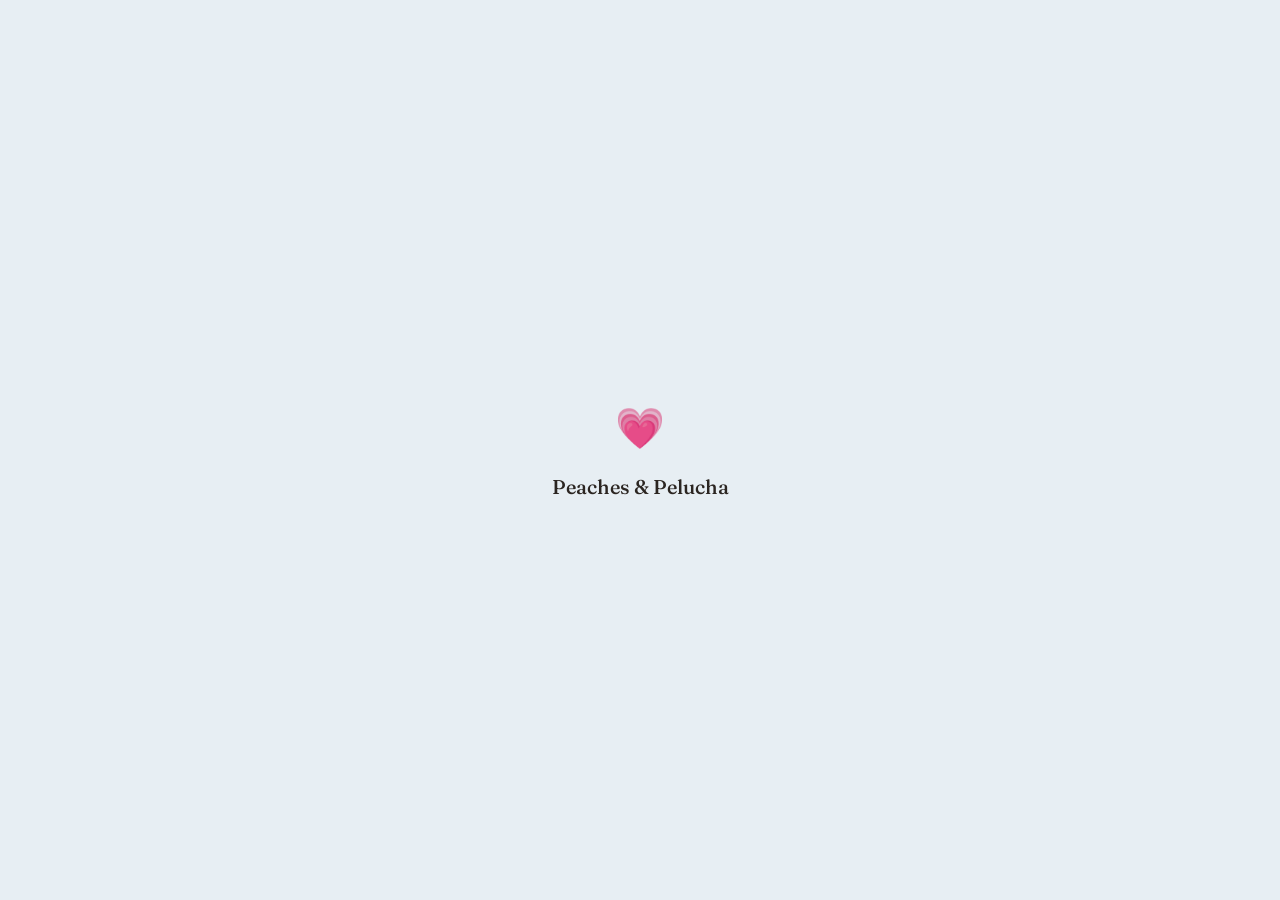
<file: index.html>
<!doctype html>
<html lang="en">
<head>
  <meta charset="utf-8" />
  <meta name="viewport" content="width=device-width, initial-scale=1, viewport-fit=cover, maximum-scale=1, user-scalable=no" />
  <title>Peaches & Pelucha</title>
  <meta name="description" content="Our Phase 10 scoreboard, love-currency wallet, and bets." />

  <!-- PWA -->
  <link rel="manifest" href="manifest.webmanifest" />
  <meta name="theme-color" content="#e7eef3" />
  <link rel="icon" type="image/png" href="icons/favicon-64.png" />
  <link rel="apple-touch-icon" href="icons/apple-touch-icon.png" />
  <meta name="apple-mobile-web-app-capable" content="yes" />
  <meta name="apple-mobile-web-app-status-bar-style" content="default" />
  <meta name="apple-mobile-web-app-title" content="Peaches & Pelucha" />
  <meta name="mobile-web-app-capable" content="yes" />

  <!-- Type: Fraunces (display serif) + Inter (UI sans) -->
  <link rel="preconnect" href="https://fonts.googleapis.com" />
  <link rel="preconnect" href="https://fonts.gstatic.com" crossorigin />
  <link href="https://fonts.googleapis.com/css2?family=Fraunces:opsz,wght@9..144,400;9..144,500;9..144,600&family=Inter:wght@400;500;600;700&family=Caveat:wght@500;600&display=swap" rel="stylesheet" />

  <link rel="stylesheet" href="styles.css" />
  <link rel="preconnect" href="https://esm.sh" crossorigin />
  <!-- warm the runtime module graph in parallel during HTML parse (deps are
       version-pinned + immutable; the service worker also CacheFirsts them) -->
  <link rel="modulepreload" href="https://esm.sh/preact@10.23.2" crossorigin />
  <link rel="modulepreload" href="https://esm.sh/preact@10.23.2/hooks" crossorigin />
  <link rel="modulepreload" href="https://esm.sh/htm@3.1.1" crossorigin />
  <link rel="modulepreload" href="https://esm.sh/@supabase/supabase-js@2?bundle" crossorigin />
  <script src="config.js"></script>
</head>
<body>
  <div id="app">
    <div class="boot">
      <div class="boot-heart">💗</div>
      <div class="boot-text">Peaches &amp; Pelucha</div>
    </div>
  </div>
  <script type="module" src="app.js"></script>
  <script>
    // Register the service worker so the app installs to the home screen.
    // Register the SW everywhere except localhost, where its caching gets in the
    // way of seeing edits during development.
    var isLocal = ["localhost", "127.0.0.1"].includes(location.hostname);
    if ("serviceWorker" in navigator && !isLocal) {
      window.addEventListener("load", () => {
        navigator.serviceWorker.register("sw.js").catch(() => {});
      });
    }
  </script>
</body>
</html>
</file>
<file: styles.css>
/* ============================================================================
   Peaches & Pelucha — warm editorial design system
   Display: Fraunces (serif)   ·   UI/body: Inter (sans)
   Palette: warm paper canvas, near-black ink, one muted terracotta accent.
   ========================================================================== */
:root {
  --paper:   #faf5ef;
  --paper-2: #f3ece2;
  --surface: #fffdfb;
  --ink:     #2b2521;
  --ink-2:   #877b71;
  --ink-3:   #b7ada1;
  --line:    #e8dfd4;
  --line-2:  #f0e8dd;
  --accent:  #c15f3c;
  --accent-press: #a44e2e;
  --accent-soft:  #f3e7df;
  --good: #5e8b6b;
  --bad:  #b5524a;
  --gold: #b0822c;

  --serif: "Fraunces", "Hoefler Text", Georgia, "Times New Roman", serif;
  --sans: "Inter", system-ui, -apple-system, "Segoe UI", Roboto, sans-serif;

  /* spacing scale — one rhythm for every section. --sp-4 = card padding,
     --gap = vertical space between stacked cards, --sp-3 = title→body gap. */
  --sp-1: 6px; --sp-2: 10px; --sp-3: 14px; --sp-4: 18px; --sp-5: 24px;
  --gap: 16px;

  --r: 14px; --r-sm: 10px; --r-pill: 999px;
  --shadow: 0 1px 1px rgba(43,37,33,.03), 0 14px 34px -16px rgba(43,37,33,.12);
  --safe-top: env(safe-area-inset-top, 0px);
  --safe-bottom: env(safe-area-inset-bottom, 0px);
  --maxw: 540px;
}

* { box-sizing: border-box; -webkit-tap-highlight-color: transparent; }
button { touch-action: manipulation; }  /* no 300ms delay / double-tap zoom on touch */
html, body { margin: 0; padding: 0; min-height: 100%; }
body {
  font-family: var(--sans);
  color: var(--ink);
  background: var(--paper);
  font-size: 15px;
  line-height: 1.5;
  letter-spacing: -0.005em;
  -webkit-font-smoothing: antialiased;
  text-rendering: optimizeLegibility;
  overscroll-behavior-y: none;
}
#app { min-height: 100%; }

.serif { font-family: var(--serif); }
.tnum { font-variant-numeric: tabular-nums; }

/* ---- boot splash ---- */
.boot { min-height: 100dvh; display: grid; place-content: center; text-align: center; gap: 14px; background: #e7eef3; }
.boot-heart { font-size: 40px; opacity: .9; animation: rise 1.4s ease-in-out infinite; }
.boot-text { font-family: var(--serif); font-weight: 500; font-size: 20px; color: var(--ink); letter-spacing: 0; }
@keyframes rise { 0%,100%{ transform: translateY(0);} 50%{ transform: translateY(-6px);} }

/* ---- shell ---- */
.app-shell { max-width: var(--maxw); margin: 0 auto; padding: calc(var(--safe-top) + 14px) 18px 128px; }
.topbar { display: flex; align-items: center; justify-content: space-between; gap: 12px; padding: 4px 2px 18px; }
.brand { font-family: var(--serif); font-weight: 500; font-size: 19px; letter-spacing: -0.01em; color: var(--ink); display: flex; align-items: center; gap: 7px; }
.brand.script { font-family: "Caveat", cursive; font-weight: 500; font-size: 25px; color: var(--ink-2); }
.brand .dot { font-size: 16px; }
.whoami {
  display: inline-flex; align-items: center; gap: 8px; background: transparent;
  border: 1px solid var(--line); border-radius: var(--r-pill); padding: 5px 12px 5px 6px;
  font: inherit; font-weight: 500; font-size: 14px; color: var(--ink); cursor: pointer;
}
.whoami:active { background: var(--paper-2); }
.whoami .av { width: 26px; height: 26px; border-radius: 50%; display: grid; place-content: center; font-size: 15px; background: var(--paper-2); }

/* ---- cards / sections ---- */
.card { background: transparent; border: none; border-radius: 0; padding: 10px 2px 22px; margin-bottom: 0; box-shadow: none; }
.card + .card { border-top: 1px solid var(--line-2); padding-top: 20px; }
.card h2 { font-family: var(--serif); font-weight: 500; font-size: 16.5px; letter-spacing: -0.01em; color: var(--ink); margin: 0 0 12px; }
.card .sub { color: var(--ink-2); font-size: 13.5px; margin: -8px 0 16px; }
.row { display: flex; align-items: center; gap: 10px; }
.between { justify-content: space-between; }
.wrap { flex-wrap: wrap; }
.muted { color: var(--ink-2); }
.tiny { font-size: 12px; letter-spacing: 0; }
.center { text-align: center; }
.mt { margin-top: var(--sp-3); }
hr.soft { border: none; border-top: 1px solid var(--line); margin: 16px 0; }

/* standardized section header: serif title left; toggles then ONE primary
   action right — same grammar on every screen */
.shead { display: flex; align-items: center; justify-content: space-between; gap: 10px; margin: 0 0 var(--sp-3); min-height: 38px; }
.shead h2 { margin: 0; }
.shead-actions { display: flex; align-items: center; gap: 8px; flex: 0 0 auto; }

/* small eyebrow label */
.eyebrow { font-size: 11px; font-weight: 600; letter-spacing: .12em; text-transform: uppercase; color: var(--ink-3); }

/* ---- buttons ---- */
button { font-family: var(--sans); }
.btn {
  border: 1px solid transparent; border-radius: var(--r-sm); padding: 12px 18px;
  font-weight: 600; font-size: 14.5px; letter-spacing: -0.01em; line-height: 1;
  background: var(--accent); color: #fff8f3; cursor: pointer;
  transition: background .15s ease, transform .06s ease, border-color .15s ease;
}
.btn:active { transform: translateY(1px); }
.btn:hover { background: var(--accent-press); }
.btn.block { width: 100%; }
.btn.ghost { background: transparent; color: var(--ink); border-color: var(--line); }
.btn.ghost:hover { background: var(--paper-2); }
.btn.plum { background: transparent; color: var(--accent); border-color: var(--accent); }
.btn.plum:hover { background: var(--accent-soft); }
.btn.good { background: var(--good); color: #fbfdfb; }
.btn.good:hover { filter: brightness(.94); }
.btn.gold { background: var(--gold); color: #fffaf0; }
.btn.gold:hover { filter: brightness(.94); }
.btn.sm { padding: 9px 13px; font-size: 13px; }
.btn.icon { padding: 9px 11px; }
.btn:disabled { opacity: .4; cursor: not-allowed; transform: none; }
.linkbtn { background: none; border: none; color: var(--accent); font-weight: 600; cursor: pointer; padding: 6px; font-size: 13px; }
.linkbtn:hover { color: var(--accent-press); }

/* ---- inputs ---- */
input, select {
  font: inherit; padding: 11px 13px; border-radius: var(--r-sm); border: 1px solid var(--line);
  background: var(--surface); color: var(--ink); width: 100%;
}
input::placeholder { color: var(--ink-3); }
input:focus, select:focus { outline: none; border-color: var(--accent); box-shadow: 0 0 0 3px var(--accent-soft); }
label.field { display: block; margin-bottom: 14px; }
label.field > span { display: block; font-size: 12px; font-weight: 600; color: var(--ink-2); margin-bottom: 6px; letter-spacing: 0; }

/* ---- player picker (login) ---- */
.login { min-height: 100dvh; display: grid; place-content: center; gap: 16px; padding: 28px; text-align: center; max-width: 460px; margin: 0 auto; }
.login h1 { font-family: var(--serif); font-weight: 500; color: var(--ink); margin: 0; font-size: 30px; letter-spacing: -0.02em; }
.login p { color: var(--ink-2); margin: 0 0 8px; font-size: 14px; }
.player-grid { display: grid; grid-template-columns: 1fr 1fr; gap: 12px; }
.player-pick { background: var(--surface); border: 1px solid var(--line); border-radius: var(--r); padding: 24px 14px; cursor: pointer; display: grid; gap: 10px; justify-items: center; transition: border-color .15s ease, transform .08s ease; }
.player-pick:hover { border-color: var(--ink-3); }
.player-pick:active { transform: scale(.98); }
.player-pick .av { width: 56px; height: 56px; border-radius: 50%; display: grid; place-content: center; font-size: 30px; background: var(--paper-2); }
.player-pick .nm { font-weight: 600; font-size: 15px; }

/* ---- stat tiles (wallet/shop) ---- */
.score-head { display: grid; grid-template-columns: 1fr 1fr; gap: 12px; }
.score-tile { border: 1px solid var(--line-2); border-radius: var(--r); padding: 16px; background: var(--paper-2); position: relative; }
.score-tile .nm { font-weight: 600; font-size: 13.5px; display: flex; align-items: center; gap: 7px; color: var(--ink); }
.score-tile .pts { font-family: var(--serif); font-weight: 500; font-variant-numeric: tabular-nums; font-size: 40px; line-height: 1; margin: 10px 0 4px; color: var(--ink); }
.score-tile .ph { font-size: 11px; letter-spacing: .1em; text-transform: uppercase; color: var(--ink-3); }
.score-tile .crown { position: absolute; top: 12px; right: 14px; font-size: 17px; }
.dot { width: 8px; height: 8px; border-radius: 50%; display: inline-block; flex: 0 0 auto; }

.balance-big { font-family: var(--serif); font-weight: 500; font-variant-numeric: tabular-nums; font-size: 48px; line-height: 1; color: var(--ink); }

/* ---- lists ---- */
.list { display: flex; flex-direction: column; }
.line { display: flex; align-items: center; justify-content: space-between; gap: 12px; padding: 13px 0; border-bottom: 1px solid var(--line-2); }
.line:last-child { border-bottom: none; }
.list .line:first-child { padding-top: 4px; }
.line .l { display: flex; align-items: center; gap: 12px; min-width: 0; }
.line .l .em { font-size: 19px; }
.line .l .txt { min-width: 0; }
.line .l .txt b { display: block; font-weight: 600; }
.amt { font-weight: 600; font-variant-numeric: tabular-nums; white-space: nowrap; }
.amt.pos { color: var(--good); }
.amt.neg { color: var(--bad); }

/* lists that still want soft separation use a hairline-only look (above) */
.pill { display: inline-flex; align-items: center; gap: 5px; background: var(--paper-2); color: var(--ink-2); padding: 4px 10px; border-radius: var(--r-pill); font-size: 12px; font-weight: 600; }
.pill.gold { background: #f6efe0; color: var(--gold); }
.pill.open { background: var(--accent-soft); color: var(--accent); }
.pill.win { background: #e7f0ea; color: var(--good); }
.pill.loss { background: #f6e7e5; color: var(--bad); }

/* ---- bottom nav ---- */
.nav {
  position: fixed; left: 0; right: 0; bottom: 0; z-index: 30;
  background: color-mix(in srgb, var(--paper) 88%, transparent); backdrop-filter: blur(14px);
  display: flex; justify-content: space-around; align-items: stretch;
  padding: 8px 6px calc(8px + var(--safe-bottom)); border-top: 1px solid var(--line);
}
.nav button { flex: 1; border: none; background: none; padding: 6px 2px; cursor: pointer; display: grid; gap: 3px; justify-items: center; color: var(--ink-3); font-weight: 600; font-size: 10.5px; letter-spacing: .01em; transition: color .15s ease; }
.nav button .ic { font-size: 19px; opacity: .55; transition: opacity .15s ease, transform .15s ease; filter: grayscale(.3); }
.nav button.active { color: var(--ink); }
.nav button.active .ic { opacity: 1; filter: none; transform: translateY(-1px); }

/* ---- modal ---- */
.modal-bg { position: fixed; inset: 0; background: rgba(43,37,33,.34); z-index: 50; display: flex; align-items: flex-end; justify-content: center; animation: fade .15s ease; }
.modal { background: var(--surface); width: 100%; max-width: var(--maxw); border-radius: 20px 20px 0 0; padding: 18px 18px calc(18px + var(--safe-bottom)); box-shadow: 0 -14px 50px rgba(43,37,33,.22); animation: slideup .24s cubic-bezier(.2,.8,.2,1); max-height: 92dvh; overflow-y: auto; }
.modal h3 { font-family: var(--serif); font-weight: 500; font-size: 20px; letter-spacing: -0.01em; margin: 2px 0 16px; color: var(--ink); }
.modal .handle { width: 38px; height: 4px; border-radius: 999px; background: var(--line); margin: 0 auto 16px; }
@keyframes slideup { from { transform: translateY(100%); } to { transform: translateY(0); } }
@keyframes fade { from { opacity: 0; } to { opacity: 1; } }

.seg { display: flex; gap: 4px; background: var(--paper-2); padding: 4px; border-radius: var(--r-sm); }
.seg button { flex: 1; border: none; background: none; padding: 9px; border-radius: 7px; font-weight: 600; font-size: 14px; color: var(--ink-2); cursor: pointer; }
.seg button.on { background: var(--surface); color: var(--ink); box-shadow: 0 1px 3px rgba(43,37,33,.08); }

.emoji-row { display: flex; gap: 6px; flex-wrap: wrap; }
.emoji-row button { font-size: 21px; padding: 6px 8px; border-radius: var(--r-sm); border: 1px solid var(--line); background: var(--surface); cursor: pointer; }
.emoji-row button.on { border-color: var(--accent); box-shadow: 0 0 0 2px var(--accent-soft); }
.emoji-pick { display: flex; flex-direction: column; gap: 8px; }
.emoji-custom { width: 100%; font-size: 18px; text-align: center; padding: 11px 12px; border: 1px solid var(--line);
  border-radius: var(--r-sm); background: var(--surface); color: var(--ink); font-family: var(--sans); }
.login-bigemoji { font-size: 60px; line-height: 1; }

.empty { text-align: center; color: var(--ink-3); padding: 26px 8px; }
.empty .big { font-size: 30px; display: block; margin-bottom: 8px; opacity: .8; }

.toast { position: fixed; left: 50%; bottom: calc(86px + var(--safe-bottom)); transform: translateX(-50%); background: var(--ink); color: var(--paper); padding: 11px 18px; border-radius: var(--r-pill); font-weight: 500; font-size: 14px; z-index: 80; box-shadow: var(--shadow); animation: pop .2s ease; max-width: 90vw; text-align: center; }
@keyframes pop { from { transform: translate(-50%, 10px); opacity: 0; } to { transform: translate(-50%,0); opacity: 1; } }

.spread { display: grid; grid-template-columns: 1fr 1fr; gap: 10px; }
.stepper { display: flex; align-items: center; gap: 8px; }
.stepper button { width: 38px; height: 38px; border-radius: var(--r-sm); border: 1px solid var(--line); background: var(--surface); color: var(--ink); font-size: 20px; font-weight: 500; cursor: pointer; }
.stepper button:active { background: var(--paper-2); }
.stepper input { text-align: center; }
.chk { width: 24px; height: 24px; border-radius: 7px; border: 1px solid var(--line); display: grid; place-content: center; cursor: pointer; background: var(--surface); font-size: 14px; }
.chk.on { background: var(--accent); border-color: var(--accent); color: #fff8f3; }

.banner { background: var(--accent-soft); color: var(--accent-press); border-radius: var(--r-sm); padding: 12px 14px; font-size: 13px; font-weight: 500; margin-bottom: 16px; }
.danger { color: var(--bad); }

/* ===================== Love Bug Calendar ===================== */
.dhead { font-family: var(--serif); font-weight: 500; font-size: 15px; color: var(--ink);
  margin: 16px 0 2px; padding-bottom: 6px; border-bottom: 1px solid var(--line); }
.dhead:first-of-type { margin-top: 8px; }
.evrow.ask { background: var(--accent-soft); border-radius: var(--r-sm); padding: 12px; margin: 6px 0; border-bottom: none; }
.evrow .btn.sm { white-space: nowrap; }

/* ---- home screen ---- */
.lifeline { display: flex; align-items: center; justify-content: center; gap: 16px; padding: 2px 0 18px; }
.lifestat { font-size: 14px; color: var(--ink-2); }
.lifestat b { font-family: var(--serif); font-weight: 500; font-size: 17px; color: var(--ink); }

.gamehero { text-align: center; cursor: pointer; }
.gamehero-title { font-family: var(--serif); font-weight: 500; font-size: 27px; letter-spacing: -0.015em; color: var(--ink); margin-top: 8px; line-height: 1.15; }
.gamehero-meta { font-size: 12.5px; color: var(--ink-2); margin-top: 7px; white-space: pre; }
.gamehero-btn { margin-top: 14px; min-width: 170px; }

.muted-glyph { color: var(--ink-3); font-size: 14px; }
.horo { display: grid; gap: 14px; margin-top: 0; }
.horo-half .eyebrow { margin-bottom: 4px; }
.horo-text { font-family: var(--serif); font-size: 15.5px; line-height: 1.55; color: var(--ink); margin: 0; font-style: italic; }
.horo-closer { color: var(--accent); font-style: normal; font-size: 13.5px; }

.verse { margin: 0; padding: 0; text-align: center; }
.verse-text { font-family: var(--serif); font-size: 22px; line-height: 1.5; font-style: italic; color: var(--ink); margin: 0 0 12px; }
/* longer passages sit smaller so the card never balloons */
.verse-text.long { font-size: 18px; line-height: 1.55; }
.verse-text.xlong { font-size: 16px; line-height: 1.6; }

/* ---- magazine home ---- */

.deck { margin: 14px 0 4px; }
.deck-title { font-family: var(--serif); font-weight: 500; font-size: 23px; letter-spacing: -0.015em; color: var(--ink); line-height: 1.2; }
.deck-body { font-size: 14.5px; line-height: 1.7; color: var(--ink-2); margin: 8px 0 0; }

.fcar { display: flex; gap: 12px; overflow-x: auto; scroll-snap-type: x mandatory; margin: 16px -20px 0;
  padding: 2px 20px 6px; scrollbar-width: none; -webkit-overflow-scrolling: touch; }
.fcar::-webkit-scrollbar { display: none; }
.fcard { flex: 0 0 78%; scroll-snap-align: center; background: var(--paper-2); border: 1px solid var(--line);
  border-radius: 18px; padding: 16px 18px 14px; min-height: 130px; display: flex; flex-direction: column; }
.fcard.first { background: var(--ink); border-color: var(--ink); }
.fcard.first .eyebrow { color: color-mix(in srgb, var(--paper) 60%, transparent); }
.fcard.first .fcard-title { color: var(--paper); }
.fcard.first .fcard-meta { color: color-mix(in srgb, var(--paper) 70%, transparent); }
.fcard.first .btn.ghost { color: var(--paper); border-color: color-mix(in srgb, var(--paper) 35%, transparent); background: transparent; }
.fcard.first .pill { background: color-mix(in srgb, var(--paper) 16%, transparent); color: var(--paper); }
.fcard-title { font-family: var(--serif); font-weight: 500; font-size: 22px; letter-spacing: -0.015em;
  color: var(--ink); line-height: 1.15; margin-top: 6px; }
.fcard-meta { font-size: 12.5px; color: var(--ink-2); margin-top: 5px; }

.fchips { display: flex; gap: 8px; margin: 16px 0 12px; overflow-x: auto; scrollbar-width: none; }
.fchips::-webkit-scrollbar { display: none; }
.fchip { border: 1px solid var(--line); background: var(--surface); color: var(--ink-2); border-radius: 999px;
  padding: 7px 14px; font-weight: 700; font-size: 13px; cursor: pointer; white-space: nowrap; }
.fchip.on { background: var(--ink); border-color: var(--ink); color: var(--paper); }
.fchip.rsvp { color: var(--accent); border-color: var(--accent); }
.fchip.rsvp.on { background: var(--accent); border-color: var(--accent); color: #fff8f3; }

.elist { display: flex; flex-direction: column; gap: 8px; }
.erow { background: var(--paper-2); border: 1px solid transparent; border-radius: 14px; padding: 12px 14px; cursor: pointer; }
.erow.ask { border-color: var(--accent); background: var(--accent-soft); }
.erow.sel { background: var(--surface); border-color: var(--ink-3); }
.erow .em { font-size: 20px; }
.erow-detail { border-top: 1px solid var(--line-2); margin-top: 10px; padding-top: 10px; display: grid; gap: 3px; }

/* ---- editorial agenda ---- */
.evhero { text-align: center; padding: 18px 8px 16px; border-bottom: 1px solid var(--line); margin-bottom: 4px; }
.evhero-title { font-family: var(--serif); font-weight: 500; font-size: 26px; letter-spacing: -0.015em;
  color: var(--ink); margin-top: 8px; line-height: 1.15; }
.evhero-meta { font-size: 13px; color: var(--ink-2); margin-top: 6px; }
.evhero-note { font-family: var(--serif); font-style: italic; font-size: 14px; color: var(--ink-2); margin-top: 6px; }

.hsec { margin-top: 18px; }
.hsec-head { display: flex; align-items: center; gap: 12px; margin-bottom: 6px; }
.hsec-title { font-family: var(--serif); font-weight: 500; font-size: 17px; letter-spacing: -0.01em; color: var(--ink); white-space: nowrap; }
.hsec-rule { flex: 1; border-top: 1px solid var(--line); }

.drow { display: flex; gap: 14px; align-items: flex-start; padding: 8px 0; }
.drow + .drow { border-top: 1px solid var(--line-2); }
.dcol { width: 38px; flex: 0 0 auto; text-align: center; padding-top: 8px; }
.dcol .dow { display: block; font-size: 10px; font-weight: 700; letter-spacing: .12em; text-transform: uppercase; color: var(--ink-3); }
.dcol .dnum { display: block; font-family: var(--serif); font-weight: 500; font-size: 24px; line-height: 1.1; color: var(--ink); font-variant-numeric: tabular-nums; }
.devs { flex: 1; min-width: 0; }
.devs .line { padding: 9px 0; }
.devs .line:first-child { padding-top: 6px; }

/* ===================== Date Night Roulette ===================== */
.rdisplay {
  min-height: 72px; display: grid; place-content: center; text-align: center;
  font-family: var(--serif); font-weight: 500; font-size: 22px; letter-spacing: -0.01em;
  color: var(--ink); background: var(--paper-2); border: 1px solid var(--line);
  border-radius: var(--r-sm); padding: 14px 16px; margin-top: 14px;
}
.rdisplay.spinning { color: var(--ink-2); }
.rdisplay.landed { animation: rland .55s cubic-bezier(.2,1.35,.35,1); }
@keyframes rland { 0% { transform: scale(.86); } 55% { transform: scale(1.06); } 100% { transform: scale(1); } }
.rmanage { border-top: 1px solid var(--line); margin-top: 16px; padding-top: 4px; }

/* ===================== Phase 10 game board ===================== */
.game .ghand { font-family: var(--serif); font-weight: 500; font-size: 18px; color: var(--ink); }
.turnbadge { font-weight: 600; font-size: 12px; padding: 5px 12px; border-radius: var(--r-pill); letter-spacing: .01em; }
.turnbadge.you { background: var(--accent-soft); color: var(--accent); }
.turnbadge.them { background: var(--paper-2); color: var(--ink-2); }

.pstrip { display: flex; align-items: center; justify-content: space-between; gap: 10px; border: 1px solid var(--line); border-radius: var(--r-sm); padding: 10px 14px; margin: 12px 0; background: var(--surface); }
.pstrip.mine { background: var(--paper-2); }
.pstrip .l { display: flex; align-items: center; gap: 11px; }
.pstrip .av { width: 32px; height: 32px; border-radius: 50%; display: grid; place-content: center; font-size: 17px; }
.pstrip b { font-weight: 600; }
.pstrip .score { font-family: var(--serif); font-weight: 500; font-variant-numeric: tabular-nums; font-size: 24px; color: var(--ink); }

.piles { display: flex; gap: 16px; justify-content: center; margin: 4px 0; }
.pile { border: none; background: none; cursor: pointer; display: grid; gap: 6px; justify-items: center; padding: 4px; }
.pile:disabled { cursor: default; }
.pile.live .pcardback, .pile.live .pcard { box-shadow: 0 0 0 2px var(--accent), 0 6px 16px -8px rgba(43,37,33,.3); }
.pilelbl { font-size: 10.5px; font-weight: 600; letter-spacing: .04em; text-transform: uppercase; color: var(--ink-3); }
.pcardback { width: 46px; height: 64px; border-radius: 9px; background: var(--ink); display: grid; place-content: center; font-size: 22px; color: var(--paper); box-shadow: var(--shadow); }

.pcard { width: 62px; height: 86px; border-radius: 12px; border: none; font-family: var(--serif); font-size: 27px; font-weight: 500; font-variant-numeric: tabular-nums; display: inline-grid; place-content: center; box-shadow: 0 2px 7px -2px rgba(43,37,33,.3); cursor: pointer; flex: 0 0 auto; transition: transform .24s cubic-bezier(.22,1.1,.3,1.12), box-shadow .2s ease; position: relative; }
/* corner index: stays readable on the exposed left edge of overlapped fan cards */
.pcorner { position: absolute; top: 5px; left: 7px; font-size: 16px; line-height: 1; font-weight: 600; opacity: .95; }
/* centre art: colour-matched emoji, nudged down so the corner number owns the top */
.cart { font-size: 31px; line-height: 1; transform: translateY(4px); filter: saturate(.85); }
.pile.lg .cart { font-size: 33px; }
.pcard.sm { width: 30px; height: 42px; font-size: 15px; border-radius: 7px; }
.pcard.sel { transform: translateY(-9px); box-shadow: 0 0 0 2px var(--accent), 0 10px 18px -8px rgba(43,37,33,.35); }
/* the card you just drew this turn — a soft accent halo + corner dot so you can
   spot it at once in the fan. Box-shadow only (no transform) so it doesn't fight
   the fan's inline tilt. Not a legality hint — just "this is the new one". */
.pcard.justdrew { box-shadow: 0 0 0 2px var(--accent), 0 0 16px -2px var(--accent), 0 8px 18px -8px rgba(43,37,33,.4);
  animation: drewpulse 1.4s ease-in-out 2; }
.pcard.justdrew::after { content: ""; position: absolute; top: -5px; right: -5px; z-index: 3; width: 13px; height: 13px;
  border-radius: 50%; background: var(--accent); border: 2px solid var(--paper); box-shadow: 0 1px 3px rgba(0,0,0,.3); }
@keyframes drewpulse { 50% { box-shadow: 0 0 0 3px var(--accent), 0 0 22px 1px var(--accent), 0 8px 18px -8px rgba(43,37,33,.4); } }
.pcard.static, .pcard:disabled { cursor: default; }

/* fanned hand: one overlapping arched row */
.hand { display: flex; flex-wrap: nowrap; gap: 0; justify-content: center; align-items: flex-start;
  padding: 18px 4px 6px; touch-action: none; position: relative; flex: 0 0 auto; }
/* simple row view: no overlap, no tilt — every number fully visible */
.hand.flat { flex-wrap: wrap; gap: 8px; padding: 10px 4px 6px; }
.viewtoggle { font-size: 15px; }
.linkbtn.micro.on { opacity: 1; color: var(--accent); }
.pcard { touch-action: none; -webkit-user-select: none; user-select: none; -webkit-touch-callout: none; }
.pile, .meld { -webkit-user-select: none; user-select: none; -webkit-touch-callout: none; }
/* static card faces inside piles/melds must never intercept the tap */
.pile .pcard, .meld .pcard { pointer-events: none; }
/* self-update banner */
.updbar { position: fixed; top: calc(var(--safe-top) + 10px); left: 50%; transform: translateX(-50%);
  z-index: 95; border: none; border-radius: 999px; padding: 10px 18px; cursor: pointer;
  background: var(--ink); color: var(--paper); font-weight: 600; font-size: 13px;
  box-shadow: var(--shadow); animation: pop .25s ease; }

/* ---- presence + reactions ---- */
.wavehand { display: inline-block; font-size: 16px; transform-origin: 70% 70%;
  animation: wavey 1.8s ease-in-out infinite; }
@keyframes wavey {
  0%, 55%, 100% { transform: rotate(0); }
  10% { transform: rotate(18deg); } 20% { transform: rotate(-8deg); }
  30% { transform: rotate(14deg); } 42% { transform: rotate(-4deg); }
}
.reactfab { position: fixed; right: 18px; bottom: calc(26px + var(--safe-bottom)); z-index: 70;
  width: 54px; height: 54px; border-radius: 50%; border: 1px solid var(--line);
  background: var(--surface); font-size: 24px; box-shadow: var(--shadow); cursor: pointer;
  display: grid; place-content: center; animation: gopop .45s cubic-bezier(.2,1.4,.4,1); }
.reactfab:active { transform: scale(.92); }
.reactfab.used { opacity: .35; }
.reactsheet { position: fixed; inset: 0; z-index: 75; display: grid; place-content: center; gap: 16px;
  background: color-mix(in srgb, var(--paper) 84%, transparent); backdrop-filter: blur(8px); animation: fade .15s ease; }
.reactgrid { display: grid; grid-template-columns: repeat(4, 66px); gap: 14px; }
.reactgrid button { font-size: 38px; line-height: 1; background: var(--surface); border: 1px solid var(--line);
  border-radius: 16px; width: 66px; height: 66px; cursor: pointer; display: grid; place-content: center;
  transition: transform .08s ease; }
.reactgrid button:active { transform: scale(1.18); }
.reactnote { text-align: center; font-size: 12px; color: var(--ink-3); font-weight: 600; }
.floatemoji { position: fixed; bottom: 100px; z-index: 72; font-size: 46px; pointer-events: none;
  animation: floatup 2.5s ease-out forwards; }
@keyframes floatup {
  0%   { transform: translateY(0) scale(.5) rotate(0); opacity: 0; }
  12%  { transform: translateY(-7vh) scale(1.15) rotate(-6deg); opacity: 1; }
  100% { transform: translateY(-64vh) scale(.95) rotate(10deg); opacity: 0; }
}

/* ---- ✅ to-dos & reminders ---- */
.todolist { display: flex; flex-direction: column; }
.todorow { display: flex; align-items: center; gap: 10px; padding: 10px 0; border-bottom: 1px solid var(--line-2); }
.todorow:last-child { border-bottom: none; }
.tdcheck { width: 24px; height: 24px; flex: 0 0 auto; border-radius: 50%; border: 1.5px solid var(--ink-3);
  background: transparent; color: #fff8f3; font-size: 13px; cursor: pointer; display: grid; place-content: center;
  transition: background .15s ease, border-color .15s ease, transform .1s ease; }
.tdcheck:active { transform: scale(.88); }
.tdcheck.on { background: var(--good); border-color: var(--good); }
.tdtext { flex: 1; min-width: 0; font-size: 14.5px; transition: color .2s ease; }
.tdtext.done { text-decoration: line-through; color: var(--ink-3); }
.todorow .pill { flex: 0 0 auto; }

/* ---- 📸 memories: gallery, lightbox, match game ---- */
.memday { font-family: var(--serif); font-weight: 500; font-size: 15px; color: var(--ink); margin: 16px 0 8px; }
.memgrid { display: grid; grid-template-columns: repeat(3, 1fr); gap: 6px; }
/* per-cell content-visibility: a 100+ photo day only decodes the tiles near the
   viewport, not the whole grid at once (off-screen cells reserve ~33vw square). */
.memcell { position: relative; border: none; padding: 0; background: var(--paper-2); border-radius: 10px;
  content-visibility: auto; contain-intrinsic-size: auto 33vw;
  overflow: hidden; aspect-ratio: 1; cursor: pointer;
  box-shadow: 0 1px 2px rgba(43,37,33,.07);
  transition: transform .28s cubic-bezier(.22,.9,.3,1.02), box-shadow .28s ease; }
.memcell img, .memcell video { position: relative; z-index: 1; width: 100%; height: 100%; object-fit: cover; display: block;
  opacity: 0; transform: scale(1.045); transition: opacity .45s ease, transform .65s cubic-bezier(.22,.9,.3,1); }
.memcell img.ld, .memcell video.ld { opacity: 1; transform: none; }
/* blur-up: the tiny data-URL paints instantly behind the thumb, which fades
   in over it — no white flash, no layout shift while the grid streams in. */
.memblur { position: absolute; inset: 0; z-index: 0; background-size: cover; background-position: center;
  filter: blur(10px) saturate(1.15); transform: scale(1.1); }
.memcell:active { transform: scale(.95); box-shadow: 0 1px 1px rgba(43,37,33,.12); }
/* video indicator: a small frosted corner chip (not a big centered play triangle) */
.memplay { position: absolute; bottom: 6px; left: 6px; z-index: 2; width: 24px; height: 24px;
  border-radius: 8px; background: rgba(20,33,46,.5); -webkit-backdrop-filter: blur(8px); backdrop-filter: blur(8px);
  display: grid; place-content: center; font-size: 12px; line-height: 1; pointer-events: none;
  box-shadow: 0 1px 5px rgba(0,0,0,.25); }

/* select mode: drag across cells to sweep-select; pan-y keeps scrolling alive */
.memday { display: flex; align-items: center; justify-content: space-between; }
.dayall { width: 24px; height: 24px; border-radius: 50%; border: 1.5px solid var(--line-2); background: none;
  color: transparent; font-size: 13px; line-height: 1; cursor: pointer; padding: 0;
  transition: background .15s ease, border-color .15s ease, color .15s ease, transform .15s ease; }
.dayall.on { background: var(--accent); border-color: var(--accent); color: #fff; }
.dayall:active { transform: scale(.85); }
.memcell.selble { touch-action: pan-y; }
.memcell.selble img, .memcell.selble video { transition: opacity .18s ease, transform .22s cubic-bezier(.22,.9,.3,1.02); }
.memcell.selon img.ld, .memcell.selon video.ld { transform: scale(.88); opacity: .82; border-radius: 8px; }
.selbadge { position: absolute; right: 6px; bottom: 6px; width: 22px; height: 22px; border-radius: 50%;
  border: 1.5px solid rgba(255,255,255,.95); background: rgba(43,37,33,.28); color: #fff; font-size: 12px;
  display: grid; place-content: center; box-shadow: 0 1px 4px rgba(0,0,0,.35); pointer-events: none;
  transition: background .15s ease, transform .15s ease; }
.memcell.selon .selbadge { background: var(--accent); border-color: var(--accent); transform: scale(1.08); }

.selbar { position: fixed; left: 50%; transform: translateX(-50%); bottom: calc(86px + var(--safe-bottom));
  z-index: 75; display: flex; align-items: center; gap: 7px; background: var(--ink); color: var(--paper);
  border-radius: 999px; padding: 7px 9px 7px 17px; box-shadow: 0 12px 36px rgba(43,37,33,.38);
  animation: pop .2s ease; }
.selcount { font-variant-numeric: tabular-nums; font-weight: 600; font-size: 15px; min-width: 18px; text-align: center; }
.selact { width: 42px; height: 42px; border-radius: 50%; border: none; background: rgba(255,255,255,.12);
  font-size: 18px; cursor: pointer; padding: 0; transition: transform .15s ease, background .15s ease, opacity .15s ease; }
.selact:active { transform: scale(.86); background: rgba(255,255,255,.26); }
.selact:disabled { opacity: .35; pointer-events: none; }

.sheetduo { display: flex; gap: 10px; }
.sheetduo .btn { flex: 1; }

.upbar { height: 4px; border-radius: 999px; background: var(--paper-2); margin: 12px 0; overflow: hidden; }
.upbar-fill { height: 100%; background: var(--accent); border-radius: 999px; transition: width .25s ease; }

.memsentinel { display: grid; place-content: center; height: 36px; margin: 6px 0 2px; }
.memspin { width: 18px; height: 18px; border-radius: 50%; border: 2px solid var(--line-2);
  border-top-color: var(--accent); animation: memspin .7s linear infinite; }
@keyframes memspin { to { transform: rotate(360deg); } }
.memskel { display: grid; grid-template-columns: repeat(3, 1fr); gap: 6px; margin-top: 12px; }
.memskel-cell { aspect-ratio: 1; border-radius: 10px; background: linear-gradient(100deg, var(--paper-2) 40%, var(--line-2) 50%, var(--paper-2) 60%); background-size: 200% 100%; animation: shimmer 1.3s linear infinite; }
@keyframes shimmer { to { background-position: -200% 0; } }

/* lightbox: zooms open from the tapped thumbnail (transform-origin set inline),
   media rides a 3-pane track for finger-attached swiping */
.lightbox { position: fixed; inset: 0; z-index: 90; display: flex;
  flex-direction: column; touch-action: none; overflow: hidden; }
.lbx { opacity: 0; transform: scale(.36); transition: opacity .24s ease, transform .3s cubic-bezier(.22,.9,.27,1.04); }
.lbx.in { opacity: 1; transform: none; }
.lb-bg { position: absolute; inset: -25vh -25vw; background: rgba(26,22,19,.97); z-index: -1; }
.lb-track { flex: 1; display: flex; min-height: 0; width: 300vw; will-change: transform; }
.lb-pane { width: 100vw; flex: 0 0 100vw; display: grid; place-content: center; min-height: 0; padding: 12px; }
.lb-pane img, .lb-pane video { max-width: 94vw; max-height: 80vh; border-radius: 12px; object-fit: contain;
  box-shadow: 0 18px 60px rgba(0,0,0,.5); }
/* full-res develops in over the blur placeholder */
.lb-frame { position: relative; display: grid; place-content: center; }
.lb-frame img { position: relative; z-index: 1; opacity: 0; transition: opacity .35s ease; }
.lb-frame img.ld { opacity: 1; }
.lb-blur { position: absolute; inset: 0; z-index: 0; background-size: contain; background-position: center;
  background-repeat: no-repeat; filter: blur(22px) saturate(1.2); transform: scale(.96); border-radius: 12px; }
.lb-play { position: absolute; bottom: 16px; left: 16px; z-index: 2; width: 36px; height: 36px;
  border-radius: 11px; background: rgba(20,33,46,.5); -webkit-backdrop-filter: blur(8px); backdrop-filter: blur(8px);
  display: grid; place-content: center; font-size: 17px; line-height: 1; pointer-events: none;
  box-shadow: 0 2px 8px rgba(0,0,0,.3); }
.lb-close { position: absolute; top: calc(var(--safe-top) + 10px); right: 14px; z-index: 2; width: 38px; height: 38px;
  border-radius: 50%; border: none; background: rgba(255,255,255,.14); color: #fff; font-size: 17px; cursor: pointer;
  backdrop-filter: blur(10px); -webkit-backdrop-filter: blur(10px); transition: transform .15s ease, background .15s ease; }
.lb-close:active { transform: scale(.88); background: rgba(255,255,255,.26); }
.lb-opts { position: absolute; top: calc(var(--safe-top) + 10px); left: 14px; z-index: 2; width: 38px; height: 38px;
  border-radius: 50%; border: none; background: rgba(255,255,255,.14); color: #fff; font-size: 19px; cursor: pointer;
  backdrop-filter: blur(10px); -webkit-backdrop-filter: blur(10px); transition: transform .15s ease, background .15s ease; }
.lb-opts:active { transform: scale(.88); background: rgba(255,255,255,.26); }
.asheet-preview { text-align: center; }
.apv-media { position: relative; display: inline-block; }
.asheet-preview img, .asheet-preview video { max-width: 60%; max-height: 200px; border-radius: 12px; object-fit: cover; }
.apv-media img { max-width: 160px; }
.lb-meta { text-align: center; color: rgba(255,255,255,.65); font-size: 12.5px; padding: 0 0 calc(16px + var(--safe-bottom)); }

/* lightbox: private reactions + comments (just the two of you) */
.lb-foot { z-index: 2; display: flex; flex-direction: column; align-items: center; gap: 8px; padding: 6px 12px 4px; }
.lb-rx { display: flex; flex-wrap: wrap; gap: 6px; justify-content: center; }
.lb-rxchip { position: relative; font-size: 19px; line-height: 1; }
.lb-rxchip i { position: absolute; right: -7px; bottom: -5px; font-size: 11px; font-style: normal; }
.lb-reactbar { display: flex; gap: 4px; align-items: center; background: rgba(20,18,16,.46);
  -webkit-backdrop-filter: blur(10px); backdrop-filter: blur(10px); border-radius: 999px; padding: 5px 7px; max-width: 100%; }
.lb-react { border: 0; background: transparent; font-size: 20px; line-height: 1; padding: 5px; border-radius: 999px; cursor: pointer;
  transition: transform .12s ease, background .12s ease; }
.lb-react:active { transform: scale(1.3); }
.lb-react.on { background: rgba(255,255,255,.22); transform: scale(1.12); }
.lb-commentbtn { border: 0; background: rgba(255,255,255,.16); color: #fff; font-weight: 700; font-size: 13px;
  padding: 7px 12px; border-radius: 999px; cursor: pointer; margin-left: 4px; white-space: nowrap; }
.lb-commentbtn.on { background: var(--accent); }

.lb-comments { position: absolute; left: 0; right: 0; bottom: 0; z-index: 5; max-height: 64vh; display: flex; flex-direction: column;
  background: var(--paper); border-radius: 18px 18px 0 0; box-shadow: 0 -16px 40px rgba(0,0,0,.4);
  padding: 10px 14px calc(10px + var(--safe-bottom)); }
.lb-com-head { display: flex; align-items: center; justify-content: space-between; font-family: var(--serif); font-weight: 500;
  font-size: 15px; color: var(--ink); padding: 2px 0 8px; }
.lb-com-list { flex: 1 1 auto; min-height: 60px; overflow-y: auto; display: flex; flex-direction: column; gap: 7px; padding: 2px 0 10px; }
.lb-com-empty { color: var(--ink-3); font-size: 13px; text-align: center; padding: 18px 0; }
.lb-com { max-width: 82%; align-self: flex-start; background: var(--paper-2); border-radius: 14px; padding: 8px 12px;
  font-size: 14px; color: var(--ink); display: flex; gap: 7px; align-items: baseline; }
.lb-com.mine { align-self: flex-end; background: var(--accent); color: #fff8f3; }
.lb-com.pending { opacity: .55; }
.lb-com-who { font-size: 15px; }
.lb-com-bar { display: flex; gap: 8px; align-items: center; }
.lb-com-bar input { flex: 1; font-size: 16px; padding: 11px 14px; border: 1px solid var(--line); border-radius: 999px;
  background: var(--surface); color: var(--ink); font-family: var(--sans); }

/* home: reactions thread above Watch — a swipeable deck of image cards */
.memthread .mt-car { display: flex; gap: 12px; overflow-x: auto; scroll-snap-type: x mandatory;
  margin: 10px -16px 2px; padding: 2px 16px 8px; scrollbar-width: none; -webkit-overflow-scrolling: touch; }
.memthread .mt-car::-webkit-scrollbar { display: none; }
.mt-card { position: relative; flex: 0 0 72%; scroll-snap-align: center; height: 220px; border: 0; padding: 0;
  border-radius: 16px; overflow: hidden; cursor: pointer; background: var(--paper-2); display: block;
  box-shadow: 0 1px 2px rgba(43,37,33,.08); transition: transform .18s ease; }
.mt-card:active { transform: scale(.98); }
.mt-card-img { position: absolute; inset: 0; width: 100%; height: 100%; object-fit: cover; display: block; }
.mt-card-noimg { display: grid; place-content: center; font-size: 40px; }
/* opacity overlay for contrast: subtle dark at the top (avatar/time), heavier at
   the bottom where the emoji / comment sits */
.mt-card-scrim { position: absolute; inset: 0; pointer-events: none;
  background: linear-gradient(180deg, rgba(20,18,16,.36) 0%, rgba(20,18,16,0) 30%, rgba(20,18,16,.10) 52%, rgba(20,18,16,.78) 100%); }
.mt-card-play { position: absolute; top: 50%; left: 50%; transform: translate(-50%,-50%); width: 46px; height: 46px;
  border-radius: 50%; background: rgba(20,18,16,.42); -webkit-backdrop-filter: blur(8px); backdrop-filter: blur(8px);
  color: #fff; display: grid; place-content: center; font-size: 17px; padding-left: 3px; }
.mt-card-top { position: absolute; top: 10px; left: 10px; right: 10px; display: flex; align-items: center; justify-content: space-between; }
.mt-card-av { width: 30px; height: 30px; border-radius: 50%; display: grid; place-content: center; font-size: 16px;
  background: rgba(255,255,255,.24); -webkit-backdrop-filter: blur(8px); backdrop-filter: blur(8px); }
.mt-card-time { color: rgba(255,255,255,.9); font-size: 11px; font-weight: 600; font-variant-numeric: tabular-nums;
  background: rgba(20,18,16,.34); -webkit-backdrop-filter: blur(8px); backdrop-filter: blur(8px); padding: 3px 9px; border-radius: 999px; }
.mt-card-main { position: absolute; left: 13px; right: 13px; bottom: 13px; }
.mt-card-react { font-size: 48px; line-height: 1; filter: drop-shadow(0 2px 7px rgba(0,0,0,.5)); }
.mt-card-text { color: #fff; font-family: var(--serif); font-weight: 500; font-size: 17px; line-height: 1.25;
  text-shadow: 0 1px 10px rgba(0,0,0,.55); display: -webkit-box; -webkit-line-clamp: 3; -webkit-box-orient: vertical; overflow: hidden; }

/* 🎁 reward redemption — the sweet, giant home card */
.rewardcard { text-align: center; position: relative; overflow: hidden;
  background: linear-gradient(165deg, color-mix(in srgb, var(--accent) 20%, var(--surface)) 0%, var(--surface) 72%);
  border: 1px solid color-mix(in srgb, var(--accent) 34%, var(--line)); }
.rw-shimmer { position: absolute; inset: 0; pointer-events: none;
  background: radial-gradient(120% 80% at 50% -12%, color-mix(in srgb, var(--accent) 22%, transparent), transparent 60%); }
.rewardcard > * { position: relative; }
.rw-emoji { font-size: 56px; line-height: 1; margin: 2px 0 6px; animation: rwfloat 3.4s ease-in-out infinite; }
@keyframes rwfloat { 0%,100% { transform: translateY(0) rotate(-3deg); } 50% { transform: translateY(-7px) rotate(3deg); } }
.rw-eyebrow { font-size: 11px; letter-spacing: .16em; text-transform: uppercase; color: var(--accent-press); font-weight: 700; }
.rw-title { font-family: var(--serif); font-weight: 500; font-size: 20px; line-height: 1.3; color: var(--ink); margin: 7px 10px 0; }
.rw-title.small { font-size: 16px; font-weight: 400; color: var(--ink-2); }
.rw-reward { font-family: var(--serif); font-weight: 600; font-size: 28px; color: var(--accent); margin: 3px 0 16px; line-height: 1.15; letter-spacing: -0.01em; }
.rw-btn { max-width: 330px; margin-left: auto; margin-right: auto; }
.rw-foot { font-size: 12px; color: var(--ink-3); margin-top: 10px; }
.rewardcard.waiting { background: var(--surface); border-color: var(--line); }

/* delivered rewards in Memories — special cards kept apart from the day feed */
.rewardstrip { margin: 2px 0 14px; }
.rs-row { display: flex; gap: 12px; overflow-x: auto; scroll-snap-type: x mandatory; margin: 0 -16px; padding: 2px 16px 8px;
  scrollbar-width: none; -webkit-overflow-scrolling: touch; }
.rs-row::-webkit-scrollbar { display: none; }
.rs-card { position: relative; flex: 0 0 60%; scroll-snap-align: center; height: 180px; border: 0; padding: 0; border-radius: 16px;
  overflow: hidden; cursor: pointer; background-size: cover; background-position: center; background-color: var(--paper-2);
  box-shadow: 0 1px 2px rgba(43,37,33,.08); }
.rs-card:active { transform: scale(.985); }
.rs-img { position: absolute; inset: 0; width: 100%; height: 100%; object-fit: cover; opacity: 0; transition: opacity .4s ease; }
.rs-img.ld { opacity: 1; }
.rs-scrim { position: absolute; inset: 0; background: linear-gradient(180deg, rgba(20,18,16,.12) 0%, transparent 38%, rgba(20,18,16,.68) 100%); }
.rs-badge { position: absolute; left: 11px; right: 11px; bottom: 11px; color: #fff; font-family: var(--serif); font-weight: 500;
  font-size: 15px; text-shadow: 0 1px 9px rgba(0,0,0,.55); display: flex; align-items: center; gap: 6px; line-height: 1.2; }

.rs-viewer { position: fixed; inset: 0; z-index: 9000; background: rgba(20,18,16,.96); display: flex; flex-direction: column; }
.rs-x { position: absolute; top: calc(var(--safe-top) + 12px); right: 14px; z-index: 2; width: 40px; height: 40px; border-radius: 50%;
  border: 0; background: rgba(255,255,255,.16); color: #fff; font-size: 18px; cursor: pointer; }
.rs-stage { flex: 1; display: grid; place-content: center; padding: 16px; min-height: 0; }
.rs-stage img { max-width: 100vw; max-height: 78vh; object-fit: contain; border-radius: 10px; }
.rs-meta { text-align: center; color: #fff; padding: 0 16px calc(20px + var(--safe-bottom)); }
.rs-meta-title { font-family: var(--serif); font-weight: 500; font-size: 20px; }
.rs-meta-sub { color: rgba(255,255,255,.7); font-size: 13px; margin-top: 4px; }
@media (prefers-reduced-motion: reduce) {
  .lbx { transform: none; }
  .memcell img, .memcell video { transform: none; }
}

.matchgrid { display: grid; grid-template-columns: repeat(3, 1fr); gap: 8px; }
.mcard { border: none; background: none; padding: 0; aspect-ratio: 3/4; cursor: pointer; perspective: 600px; }
.mcard-inner { position: relative; width: 100%; height: 100%; transform-style: preserve-3d;
  transition: transform .45s cubic-bezier(.3,.9,.3,1.05); }
.mcard.up .mcard-inner { transform: rotateY(180deg); }
.mcard-back, .mcard-face { position: absolute; inset: 0; backface-visibility: hidden; -webkit-backface-visibility: hidden;
  border-radius: 12px; overflow: hidden; }
.mcard-back { background: var(--ink); display: grid; place-content: center; font-size: 22px;
  box-shadow: 0 2px 7px -2px rgba(43,37,33,.3); }
.mcard-face { transform: rotateY(180deg); background: var(--paper-2); }
.mcard-face img { width: 100%; height: 100%; object-fit: cover; display: block; }
.mcard.done { animation: gopop .45s cubic-bezier(.2,1.4,.4,1); }
.mcard.done .mcard-face { outline: 3px solid var(--good); outline-offset: -3px; }

/* ---- 💩 trash talk ---- */
.talkfab { position: fixed; left: 18px; bottom: calc(26px + var(--safe-bottom)); z-index: 70;
  width: 54px; height: 54px; border-radius: 50%; border: 1px solid var(--line);
  background: var(--surface); font-size: 24px; box-shadow: var(--shadow); cursor: pointer;
  display: grid; place-content: center; }
.talkfab:active { transform: scale(.92); }
.talkfab.on { border-color: var(--accent); background: var(--accent-soft); }
.talkbar { position: fixed; left: 14px; right: 14px; bottom: calc(90px + var(--safe-bottom)); z-index: 74;
  display: flex; gap: 8px; align-items: center; background: var(--surface); border: 1px solid var(--line);
  border-radius: 16px; padding: 8px; box-shadow: 0 -8px 30px rgba(43,37,33,.16); animation: pop .2s ease; }
.talkbar input { border: none; box-shadow: none; padding: 9px 10px; background: transparent; }
.talkbar input:focus { box-shadow: none; border: none; }
.talkbar .btn.sm { white-space: nowrap; }

.talkstrip { margin-bottom: auto; width: 100%; flex: 0 1 auto; min-height: 0; max-height: 20vh; overflow-y: auto;
  display: flex; flex-direction: column; gap: 6px; padding: 4px 2px 10px;
  -webkit-overflow-scrolling: touch; scrollbar-width: none; }
.talkstrip::-webkit-scrollbar { display: none; }
.tbub { max-width: 82%; align-self: flex-start; text-align: left; background: var(--surface);
  border: 1px solid var(--line); border-radius: 14px 14px 14px 4px; padding: 7px 12px;
  font-size: 13.5px; line-height: 1.4; display: flex; gap: 7px; align-items: baseline;
  animation: pop .18s ease; }
.tbub.mine { align-self: flex-end; background: var(--accent-soft); border-color: transparent;
  border-radius: 14px 14px 4px 14px; color: var(--accent-press); }
.tb-who { font-size: 14px; flex: 0 0 auto; }
.tb-txt { word-break: break-word; }
.tbub.pending { opacity: .55; }
.tbub.pending::after { content: ""; width: 7px; height: 7px; border-radius: 50%; flex: 0 0 auto;
  border: 2px solid var(--accent); border-top-color: transparent; align-self: center;
  animation: spin .7s linear infinite; }
@keyframes spin { to { transform: rotate(360deg); } }

/* ghost drag: a fixed clone follows the finger; the real card stays in flow */
.pcard.dragghost { position: fixed; left: 0; top: 0; margin: 0 !important; z-index: 9999;
  pointer-events: none; transition: none; will-change: transform;
  box-shadow: 0 22px 38px -10px rgba(43,37,33,.5); }
.pcard.lifted { opacity: .28; transition: opacity .12s ease, transform .2s cubic-bezier(.2,.85,.3,1.12); }
/* decorative card-movement flights: a card glides from source → destination on
   top of the board so every played move (yours or your partner's) visibly moves.
   Pointer-inert, portaled to <body>, never affects layout. */
/* winning-moment replay (hand/match over) — closure instead of an abrupt cut */
.winover { text-align: center; }
.wm-eyebrow { font-size: 12px; letter-spacing: .14em; text-transform: uppercase; color: var(--ink-3); font-weight: 600; }
.wm-title { font-family: var(--serif); font-weight: 600; font-size: 26px; margin: 4px 0 12px; }
.wm-crown { font-size: 52px; line-height: 1; animation: wmPop .6s cubic-bezier(.18,1.4,.4,1) backwards; }
.winstage { position: relative; overflow: hidden; background: var(--surface); border: 1px solid var(--line);
  border-radius: var(--r); padding: 18px 14px 14px; margin: 8px 0 4px; display: flex; flex-direction: column;
  align-items: center; gap: 12px; min-height: 195px; }
.wm-melds { display: flex; flex-wrap: wrap; gap: 8px; justify-content: center; }
.wm-meld { display: flex; gap: 3px; background: var(--paper-2); border: 1px solid var(--line); border-radius: 9px;
  padding: 5px 7px; animation: wmSlam .5s cubic-bezier(.18,1.25,.3,1) backwards; }
.wm-meld.empty { font-size: 24px; padding: 8px 14px; }
/* the going-out turn, move by move (draw → lay/hits → discard), played in order */
.wm-trail { display: flex; flex-wrap: wrap; gap: 12px; justify-content: center; align-items: flex-start; }
.wm-step { display: flex; flex-direction: column; align-items: center; gap: 5px;
  animation: wmFly .6s cubic-bezier(.2,.9,.3,1.05) backwards; }
.wm-step-lbl { font-size: 11px; font-weight: 600; color: var(--ink-2); letter-spacing: .02em; }
.wm-facedown { width: 62px; height: 86px; border-radius: 12px; background: var(--ink); color: var(--paper);
  display: grid; place-content: center; font-size: 24px; box-shadow: 0 2px 7px -2px rgba(43,37,33,.3); }
.wm-step.out .pcard, .wm-step.out .wm-facedown { box-shadow: 0 0 0 2px var(--accent), 0 14px 26px -10px rgba(43,37,33,.5); }
.wm-step.out .wm-step-lbl { color: var(--accent); }
.wm-cap { font-size: 13px; color: var(--ink-2); margin-top: auto; }
.wm-replay { margin-top: 2px; }
.wm-burst { position: absolute; inset: 0; pointer-events: none; overflow: hidden; }
.wm-burst span { position: absolute; top: -26px; font-size: 18px; animation-name: wmFall;
  animation-timing-function: ease-in; animation-fill-mode: forwards; will-change: transform, opacity; }
@keyframes wmSlam { 0% { transform: translateY(-46px) scale(1.35); opacity: 0; } 60% { opacity: 1; } 100% { transform: none; opacity: 1; } }
@keyframes wmFly { 0% { transform: translateY(90px) scale(.5) rotate(-8deg); opacity: 0; } 70% { opacity: 1; } 100% { transform: translateY(0) scale(1) rotate(0); opacity: 1; } }
@keyframes wmFall { 0% { transform: translateY(0) rotate(0); opacity: 0; } 12% { opacity: 1; } 100% { transform: translateY(320px) rotate(340deg); opacity: 0; } }
@keyframes wmPop { 0% { transform: scale(0) rotate(-20deg); opacity: 0; } 100% { transform: scale(1) rotate(0); opacity: 1; } }

.flightlayer { position: fixed; inset: 0; z-index: 8000; pointer-events: none; }
.cardflight { position: fixed; left: 0; top: 0; pointer-events: none; will-change: transform, opacity;
  filter: drop-shadow(0 14px 22px rgba(43,37,33,.4)); }
.cardflight > .pcard, .cardflight > .pcardback { width: 100% !important; height: 100% !important; margin: 0 !important; box-shadow: none; }
.cardflight > .pcardback.flightback { display: grid; place-content: center; }
.handbar { display: flex; align-items: center; justify-content: space-between; margin-top: 6px; }
.handbar .linkbtn { font-size: 12px; padding: 4px 6px; }

/* full-screen immersive game */
.gamefs { position: fixed; inset: 0; z-index: 60; background: var(--paper); display: flex; flex-direction: column; }
.gamefs-bar { display: flex; align-items: center; justify-content: space-between; gap: 8px;
  padding: calc(var(--safe-top) + 8px) 14px 6px; background: transparent; }
.gamefs-title { font-family: var(--serif); font-weight: 500; font-size: 13px; color: var(--ink-3); }
.gamefs-body { flex: 1; overflow-y: auto; width: 100%; max-width: var(--maxw); margin: 0 auto;
  padding: 0 0 calc(16px + var(--safe-bottom)); }
/* inside full-screen, drop the card chrome so the board is full-bleed */
.gamefs-body > .card { border: none; box-shadow: none; background: transparent; margin: 0; padding: 16px; }

.iconbtn { width: 34px; height: 34px; border-radius: 50%; border: 1px solid var(--line); background: var(--surface);
  color: var(--ink); font-size: 17px; line-height: 1; cursor: pointer; display: grid; place-content: center; }
.iconbtn:active { background: var(--paper-2); }
.iconbtn.on { border-color: var(--accent); color: var(--accent); background: var(--accent-soft); }

.endbar { display: flex; align-items: center; justify-content: space-between; gap: 10px;
  margin: 4px 14px 6px; padding: 9px 14px; border-radius: var(--r-sm);
  background: var(--accent-soft); color: var(--accent-press); font-size: 13px; font-weight: 600; }

/* 🏳 white-flag chooser (bottom sheet) */
.flagsheet { text-align: center; }
.flagsheet h3 { text-align: center; }
.flagsheet .linkbtn { display: block; width: 100%; margin-top: 12px; }

/* ---- zoned board ---- */
/* Fills the immersive viewport exactly so the board never page-scrolls; the
   hand stays pinned at the bottom and only the chat strip (if any) scrolls.
   position:relative anchors the full-screen Lay-Down panel. */
.board { display: flex; flex-direction: column; height: 100%; min-height: 100%; position: relative; }
.zone { padding: 8px 16px; }
.zone.opp { text-align: center; padding-top: 4px; flex: 0 0 auto; }
.zone.center { background: var(--surface); border-top: 1px solid var(--line); border-bottom: 1px solid var(--line);
  padding: 9px 16px; flex: 0 0 auto; }
.zone.mine { text-align: center; flex: 1 1 auto; min-height: 0; display: flex; flex-direction: column; justify-content: flex-end; gap: 6px; }

.pname { display: flex; align-items: center; justify-content: center; gap: 8px; }
.pname .nm { font-family: var(--serif); font-weight: 500; font-size: 17px; color: var(--ink); }
.microstat { font-size: 11px; letter-spacing: .06em; text-transform: uppercase; color: var(--ink-3);
  font-variant-numeric: tabular-nums; margin-top: 2px; }
.gobadge { background: var(--ink); color: var(--paper); font-weight: 800; font-size: 10px; letter-spacing: .08em;
  padding: 4px 8px; border-radius: 999px; animation: gopop .45s cubic-bezier(.2,1.4,.4,1); }
@keyframes gopop { 0% { transform: scale(.3); opacity: 0; } 60% { transform: scale(1.25); } 100% { transform: scale(1); opacity: 1; } }
.gobadge.skip { background: var(--paper-2); color: var(--ink-3); }
.gobadge.skipd { background: var(--bad); color: #fff6f4; animation: skippulse 1.2s ease-in-out 3; }
@keyframes skippulse { 0%,100%{ transform: scale(1);} 50%{ transform: scale(1.12);} }
.linkbtn.micro { font-size: 14px; padding: 4px; opacity: .55; }

.bigpill { width: 100%; border: 1px solid var(--line); background: var(--paper-2); color: var(--ink);
  border-radius: 999px; padding: 14px 18px; font-weight: 600; font-size: 14px; cursor: pointer; margin: 4px 0 0; }
.bigpill.act { background: var(--accent); border-color: var(--accent); color: #fff8f3; }
.bigpill:active { transform: translateY(1px); }

/* bigger piles */
.pile.lg .pcard, .pile.lg .pcardback { width: 60px; height: 76px; font-size: 26px; border-radius: 12px; }
.deckstack { position: relative; }
.deckstack::before, .deckstack::after { content: ""; position: absolute; inset: 0; border-radius: 11px;
  background: var(--ink); opacity: .18; z-index: -1; }
.deckstack::before { transform: translate(-5px, 4px) rotate(-3deg); }
.deckstack::after { transform: translate(4px, 3px) rotate(2deg); }
/* drop-zone feedback is validity-BLIND by house rule: a hovered zone only
   says "you're over me" (neutral scale) — never whether the card fits.
   An illegal release shakes the zone instead. */
.pile.over, .meld.over { transform: scale(1.06); transition: transform .12s ease; }
.nope { animation: nopeshake .34s ease; }
@keyframes nopeshake {
  0%, 100% { transform: translateX(0); }
  22% { transform: translateX(-6px) rotate(-1deg); }
  48% { transform: translateX(5px) rotate(1deg); }
  74% { transform: translateX(-3px); }
}
.phasereq { text-align: center; font-size: 13px; color: var(--ink-2); margin: -6px 0 6px; }
.phasereq b { color: var(--ink); font-weight: 600; }

/* all-phases reference sheet */
.phasesheet.modal-bg { z-index: 80; }            /* above the full-screen game (z 60) */
.phn { width: 24px; height: 24px; border-radius: 8px; background: var(--paper-2); color: var(--ink-2);
  display: inline-grid; place-content: center; font-weight: 700; font-size: 12px;
  font-variant-numeric: tabular-nums; flex: 0 0 auto; }
.line.dim { opacity: .4; }
.line.dim .phn { background: transparent; }

.melds { display: flex; flex-wrap: wrap; gap: 10px; margin: 4px 0; justify-content: center; }

/* 💥 lay-down slam: cards crash onto the table, the board quakes, dust flies */
.board.quake { animation: quake .55s cubic-bezier(.3,.1,.3,1); }
@keyframes quake {
  0%, 100% { transform: translate(0,0) rotate(0); }
  12% { transform: translate(-7px, 3px) rotate(-.5deg); }
  24% { transform: translate(6px, -4px) rotate(.45deg); }
  38% { transform: translate(-5px, 2px) rotate(-.3deg); }
  52% { transform: translate(4px, -2px) rotate(.25deg); }
  68% { transform: translate(-2px, 1px) rotate(-.12deg); }
  84% { transform: translate(1px, 0) rotate(.06deg); }
}
.melds.slam .meld { animation: slamdown .5s cubic-bezier(.18,1.25,.3,1) backwards; }
.melds.slam .meld:nth-child(2) { animation-delay: .09s; }
.melds.slam .meld:nth-child(3) { animation-delay: .18s; }
@keyframes slamdown {
  0%   { transform: scale(1.9) translateY(-70px) rotate(-3deg); opacity: 0; }
  55%  { transform: scale(.92) translateY(3px) rotate(.8deg); opacity: 1; }
  75%  { transform: scale(1.04) translateY(-1px) rotate(-.3deg); }
  100% { transform: scale(1) translateY(0) rotate(0); }
}
.melds.slam .meld::before, .melds.slam .meld::after {
  content: ""; position: absolute; bottom: -7px; width: 30px; height: 16px; border-radius: 50%;
  background: radial-gradient(closest-side, rgba(135,123,113,.6), rgba(135,123,113,0));
  filter: blur(1.5px); opacity: 0; pointer-events: none;
  animation: dust .75s ease-out forwards;
}
.melds.slam .meld::before { left: -14px; --dx: -26px; animation-delay: .22s; }
.melds.slam .meld::after  { right: -14px; --dx: 26px; animation-delay: .26s; }
@keyframes dust {
  0%   { opacity: 0; transform: translate(0, 2px) scale(.4); }
  25%  { opacity: .95; }
  100% { opacity: 0; transform: translate(var(--dx), -6px) scale(1.7); }
}
.meld { display: flex; gap: 3px; background: var(--paper-2); border: 1px solid var(--line); border-radius: 9px; padding: 5px 7px; position: relative; }

.actionbar { display: flex; gap: 8px; justify-content: center; flex-wrap: wrap; margin-top: 12px; }
.btn.ghost.on { background: var(--accent-soft); color: var(--accent); border-color: var(--accent); }
.discardbtn { margin-top: 10px; }
.discardbtn.wait { background: var(--paper-2); color: var(--ink-3); border: 1px dashed var(--line); }
.waitbar { text-align: center; background: var(--paper-2); color: var(--ink-2); border-radius: var(--r-sm); padding: 11px; font-weight: 500; font-size: 13px; margin-top: 10px; }
.hint { text-align: center; font-size: 12px; color: var(--ink-3); margin-top: 10px; }
.logstrip { text-align: center; margin-top: 12px; color: var(--ink-3); }

/* Lay-Down takes over the whole board so building a phase never needs scrolling:
   header pinned at top, the slots flex/scroll in the middle, your hand + the
   confirm button pinned at the bottom. */
.laydown { position: absolute; inset: 0; z-index: 75; background: var(--paper);
  display: flex; flex-direction: column; gap: 6px; margin: 0; border: 0; border-radius: 0;
  padding: 12px 14px calc(10px + var(--safe-bottom)); }
.laydown > .row { flex: 0 0 auto; }
.laydown > .row b { font-family: var(--serif); font-weight: 500; font-size: 16px; }
.laydown .hand { flex: 0 0 auto; }
.laydown > .btn { flex: 0 0 auto; }
.buckets { display: flex; gap: 8px; flex-wrap: wrap; align-content: flex-start;
  flex: 1 1 auto; min-height: 0; overflow-y: auto; margin: 6px 0; }
.bucket { flex: 1 1 40%; min-width: 130px; border: 1px solid var(--line); background: var(--surface); border-radius: var(--r-sm); padding: 10px; font-weight: 600; font-size: 13px; color: var(--ink); cursor: pointer; text-align: left; }
.bucket.on { border-color: var(--accent); box-shadow: 0 0 0 2px var(--accent-soft); }
.bucket.good { border-color: var(--good); background: #eaf2ec; }
.bucket .brow { display: flex; align-items: center; justify-content: space-between; }
.bucket .bc { color: var(--ink-3); font-variant-numeric: tabular-nums; font-weight: 700; }
.bucket.good .bc { color: var(--good); }
.bchips { display: flex; gap: 4px; flex-wrap: wrap; margin-top: 8px; min-height: 46px; align-items: center; }
.bchips .pcard { cursor: pointer; }
.bempty { font-size: 11px; color: var(--ink-3); font-weight: 500; }

/* segmented toggle (Watch tab: Shares / Queue) */
.gameswitch { display: flex; gap: 6px; background: var(--paper-2); border-radius: var(--r-pill);
  padding: 4px; margin-bottom: 14px; }
.gameswitch button { flex: 1; border: none; background: none; border-radius: var(--r-pill);
  padding: 9px 0; font-size: 14px; font-weight: 600; color: var(--ink-2); cursor: pointer;
  transition: background .18s ease, color .18s ease, box-shadow .18s ease; }
.gameswitch button.on { background: var(--surface); color: var(--ink); box-shadow: 0 1px 4px rgba(43,37,33,.1); }

/* ---- 📺 watch: shared social queue ---- */
/* 6-tab nav: a touch tighter */
.nav button { font-size: 10px; padding: 6px 1px; }
.nav button span:last-child { white-space: nowrap; }

.watch-paste { display: flex; flex-direction: column; gap: 8px; }
.watch-paste input { width: 100%; }
.watch-actions { display: flex; align-items: center; gap: 8px; }
.wchip { font-size: 12px; font-weight: 700; color: var(--ink-2); background: var(--paper-2); border-radius: var(--r-pill); padding: 5px 11px; margin-right: auto; }
.watch-actions .btn { flex: 0 0 auto; }

.wsec { margin-top: 14px; }
.weyebrow { font-size: 11px; font-weight: 700; letter-spacing: .06em; text-transform: uppercase; color: var(--ink-3); margin: 4px 0 8px; }

.wcard { display: flex; align-items: center; gap: 12px; width: 100%; text-align: left; background: var(--surface);
  border: 1px solid var(--line-2); border-radius: var(--r); padding: 9px; margin-bottom: 8px; cursor: pointer;
  position: relative; transition: border-color .15s ease, transform .08s ease; }
.wcard:active { transform: scale(.99); }
.wthumb { position: relative; width: 62px; height: 62px; flex: 0 0 auto; border-radius: 10px; overflow: hidden;
  background: var(--paper-2); display: grid; place-content: center; }
.wthumb img { width: 100%; height: 100%; object-fit: cover; }
.wthumb .wicon { font-size: 26px; }
.wthumb.tiktok { background: #f1f1f3; } .wthumb.instagram { background: #fbeef4; } .wthumb.youtube { background: #fbe9e7; }
.wplay { position: absolute; inset: 0; display: grid; place-content: center; color: #fff; font-size: 18px; text-shadow: 0 1px 6px rgba(0,0,0,.5); pointer-events: none; }
.wmeta { flex: 1; min-width: 0; }
.wtitle { font-weight: 600; font-size: 13.5px; display: flex; align-items: center; gap: 6px; }
.wdot { width: 8px; height: 8px; border-radius: 50%; background: var(--accent); display: inline-block; }
.wnote { font-size: 13px; color: var(--ink); font-style: italic; margin: 1px 0; overflow: hidden; text-overflow: ellipsis; white-space: nowrap; }
.wsub { margin-top: 1px; }
.wrx { display: flex; gap: 3px; margin-top: 4px; font-size: 15px; }
.wdel { position: absolute; top: 6px; right: 8px; color: var(--ink-3); font-size: 13px; padding: 4px; }

.wgate { text-align: center; border: 1px solid var(--line); border-radius: var(--r); padding: 22px 16px; background: var(--paper-2); }
/* 🗄 archive strip at the foot of the Watch card → full-screen log (dh-full) */
.warchbtn { display: flex; align-items: center; justify-content: space-between; width: 100%;
  margin-top: 14px; padding: 10px 12px; border: 1px solid var(--line); border-radius: var(--r-sm);
  background: var(--paper-2); color: var(--ink-2); font-weight: 600; font-size: 13px; cursor: pointer; }
.warch-list .wcard { width: 100%; }
.wgate-icon { font-size: 38px; }
.wgate-count { font-family: var(--serif); font-size: 18px; font-weight: 500; margin: 6px 0 4px; }

/* viewer */
.viewer { position: fixed; inset: 0; z-index: 90; background: #110d0b; display: flex; flex-direction: column;
  align-items: center; gap: 14px; padding: 0 12px calc(16px + var(--safe-bottom)); animation: fade .15s ease; }
.vw-bar { width: 100%; max-width: 480px; display: flex; align-items: center; gap: 10px; padding: calc(var(--safe-top) + 10px) 2px 4px; }
.vw-x { flex: none; width: 36px; height: 36px; border-radius: 50%; border: none;
  background: rgba(255,255,255,.14); color: #fff; font-size: 22px; line-height: 1; cursor: pointer; }
.vw-x:active { transform: scale(.9); }
.vw-addr { flex: 1; min-width: 0; overflow: hidden; text-overflow: ellipsis; white-space: nowrap; text-align: center;
  color: rgba(255,255,255,.72); font-size: 13px; background: rgba(255,255,255,.08); border-radius: 999px; padding: 7px 14px; }
.vw-count { flex: none; min-width: 36px; text-align: right; color: rgba(255,255,255,.55); font-size: 12px; font-variant-numeric: tabular-nums; }
.vw-stage { width: 100%; max-width: 480px; flex: 1 1 auto; display: grid; place-content: center; }
.vw-embed { width: 100%; aspect-ratio: 16/9; border-radius: 14px; overflow: hidden; background: #000; box-shadow: 0 12px 44px rgba(0,0,0,.5); }
.vw-embed.tall { aspect-ratio: 9/16; max-height: 72vh; margin: 0 auto; }
/* Instagram's embed renders its own card (header, caption, footer) on white —
   give it room and let it scroll rather than cropping it to a 9:16 video box. */
.vw-embed.ig { aspect-ratio: auto; height: 78vh; max-height: 78vh; width: 100%; max-width: 400px; background: #fff; }
.vw-embed.ig iframe { overflow: auto; }
.vw-embed iframe, .vw-embed div { width: 100%; height: 100%; border: 0; }
.vw-openpane { text-align: center; color: #fff; display: grid; gap: 8px; place-items: center; padding: 30px 18px; }
.vw-bigicon { font-size: 54px; }
.vw-pl { font-family: var(--serif); font-size: 20px; }
.vw-openpane .tiny { max-width: 260px; color: rgba(255,255,255,.6); }
.vw-note { color: #fff; font-style: italic; text-align: center; max-width: 440px; font-size: 14px; }
.vw-react { display: flex; gap: 6px; flex-wrap: wrap; justify-content: center; max-width: 440px; }
.vw-react button { width: 42px; height: 42px; border-radius: 50%; border: none; background: rgba(255,255,255,.12); font-size: 20px; cursor: pointer; transition: transform .12s ease, background .15s ease; }
.vw-react button:active { transform: scale(.85); }
.vw-react button.on { background: var(--accent); }
.vw-nav { display: flex; gap: 10px; width: 100%; max-width: 440px; }
.vw-nav .btn { flex: 1; }


/* ============================================================================
   ✨ Refreshed shell — brighter cool-glass world + tactile motion.
   ADDITIVE ONLY: new tokens + new classes. Touches nothing Phase 10 uses
   (--paper/--ink/--accent, .btn, .card, .gamefs* all left exactly as-is), so
   the Score tab + the full-screen board stay pixel-identical.
   ========================================================================== */
:root {
  --c-canvas:   #e7eef3;
  --c-canvas-2: #dde8ef;
  --c-ink:   #14212e;
  --c-ink-2: #5d7080;
  --c-ink-3: #97a7b3;
  --c-line:  rgba(20,33,46,.09);
  --c-accent: #1f8c8a;          /* lagoon teal */
  --c-accent-press: #167572;
  --glass:        rgba(255,255,255,.72);
  --glass-strong: rgba(255,255,255,.86);
  --glass-line:   rgba(255,255,255,.72);
  --glass-shadow: 0 18px 50px -18px rgba(20,33,46,.34), 0 3px 10px -5px rgba(20,33,46,.14);
  --spring:   cubic-bezier(.34, 1.56, .64, 1);   /* gentle overshoot */
  --ease-out: cubic-bezier(.22, 1, .36, 1);
}

/* cool canvas — fixed behind everything; faded IN only off the warm home, so
   the Score/Phase-10 backdrop (body = --paper) is never altered. */
.canvas-cool {
  position: fixed; inset: 0; z-index: -1; opacity: 0; pointer-events: none;
  transition: opacity .55s var(--ease-out);
  background:
    radial-gradient(125% 80% at 12% -8%, #f4f9fc 0%, transparent 55%),
    radial-gradient(120% 90% at 112% 6%, #e0ecf4 0%, transparent 52%),
    linear-gradient(180deg, var(--c-canvas) 0%, var(--c-canvas-2) 100%);
}
.canvas-cool.on { opacity: 1; }

/* cool-world chrome (scoped under .cool — Score never gets this class) */
.app-shell.cool { color: var(--c-ink); }
.app-shell.cool .topbar { padding-top: 6px; }
/* wordmark (both names) → white over the dark photo backdrop */
.app-shell.cool .brand.script { color: #fff; }

/* journal-flip page transition (replays on tab change via key=tab) */
/* NB: no `will-change`/persistent transform here — it would become the containing
   block for Phase 10's position:fixed board and trap it inside the shell. The
   board must stay truly full-screen. */
.swipe-wrap { position: relative; touch-action: pan-y; min-height: 60vh; }
.pane-from-r { animation: paneFromR .44s var(--ease-out); }
.pane-from-l { animation: paneFromL .44s var(--ease-out); }
@keyframes paneFromR { from { opacity: 0; transform: translateX(40px) scale(.984); } to { opacity: 1; transform: none; } }
@keyframes paneFromL { from { opacity: 0; transform: translateX(-40px) scale(.984); } to { opacity: 1; transform: none; } }

/* floating glass dock — minimal, gesture-first, with a spring puck */
.dock {
  position: fixed; left: 50%; bottom: calc(16px + var(--safe-bottom)); transform: translateX(-50%);
  z-index: 40; display: flex; align-items: center; gap: 2px; padding: 7px;
  background: var(--glass-strong); border: 1px solid var(--glass-line); border-radius: var(--r-pill);
  box-shadow: var(--glass-shadow);
  -webkit-backdrop-filter: blur(14px); backdrop-filter: blur(14px);
}
.dock-puck {
  position: absolute; left: 7px; top: 7px; width: 54px; height: calc(100% - 14px);
  border-radius: var(--r-pill); background: var(--c-accent); z-index: 0;
  box-shadow: 0 8px 18px -7px var(--c-accent), inset 0 1px 0 rgba(255,255,255,.25);
  transition: transform .52s var(--spring);
}
.dock button {
  position: relative; z-index: 1; border: 0; background: none; cursor: pointer;
  width: 54px; height: 52px; display: grid; place-content: center; font-size: 22px; line-height: 1;
  border-radius: var(--r-pill); transition: transform .4s var(--spring), filter .3s ease, opacity .3s ease;
  filter: grayscale(.45); opacity: .62;
}
.dock button:active { transform: scale(.82); }
.dock button.active { filter: none; opacity: 1; transform: translateY(-1px); text-shadow: 0 1px 6px rgba(0,0,0,.28); }
.dock-label {
  position: fixed; left: 50%; bottom: calc(16px + 58px + var(--safe-bottom)); transform: translateX(-50%);
  z-index: 40; font-size: 11px; font-weight: 700; letter-spacing: .06em; text-transform: uppercase;
  color: var(--c-ink-2); background: var(--glass-strong); padding: 4px 12px; border-radius: var(--r-pill);
  border: 1px solid var(--glass-line); box-shadow: 0 6px 18px -10px rgba(20,33,46,.4);
  -webkit-backdrop-filter: blur(18px); backdrop-filter: blur(18px);
  animation: labelPop .5s var(--spring);
}
@keyframes labelPop { from { opacity: 0; transform: translateX(-50%) translateY(6px) scale(.9); } to { opacity: 1; transform: translateX(-50%) translateY(0) scale(1); } }

/* reusable glass card primitive for the cool tabs (Phase 2 surfaces opt in) */
.glass {
  background: var(--glass); border: 1px solid var(--glass-line); border-radius: var(--r);
  box-shadow: var(--glass-shadow);
  -webkit-backdrop-filter: blur(10px); backdrop-filter: blur(10px);
}
.tap { transition: transform .3s var(--spring); }
.tap:active { transform: scale(.97); }
@media (prefers-reduced-motion: reduce) {
  .pane-from-r, .pane-from-l, .dock-label { animation: none; }
  .dock-puck, .dock button, .tap { transition: none; }
}

/* ============================================================================
   ✨ Phase 2 — the cool-glass content language. ALL scoped under .app-shell.cool,
   which exists only on the non-Score tabs, so Phase 10 (Score home + the .gamefs
   board, which opens from the warm home) is never affected.
   ========================================================================== */
.app-shell.cool { color: var(--c-ink); letter-spacing: -.006em; }
.app-shell.cool .topbar .whoami {
  background: var(--glass); border-color: var(--glass-line); color: var(--c-ink);
  -webkit-backdrop-filter: blur(14px); backdrop-filter: blur(14px);
}
.app-shell.cool .whoami .av { background: rgba(255,255,255,.6); }

/* type hierarchy — bigger, more confident, more air */
.app-shell.cool h2 { font-size: 25px; letter-spacing: -.022em; color: var(--c-ink); margin: 0 0 var(--sp-3); }
.app-shell.cool .eyebrow, .app-shell.cool .weyebrow {
  color: var(--c-accent); letter-spacing: .12em; font-weight: 700; text-transform: uppercase; font-size: 11px;
}
.app-shell.cool .muted, .app-shell.cool .tiny.muted { color: var(--c-ink-2); }
.app-shell.cool .sub, .app-shell.cool .wsub { color: var(--c-ink-2); }

/* cards → frosted glass with depth */
.app-shell.cool .card {
  background: var(--glass); border: 1px solid var(--glass-line); border-radius: 22px;
  box-shadow: var(--glass-shadow); color: var(--c-ink);
  -webkit-backdrop-filter: blur(10px); backdrop-filter: blur(10px);
  padding: var(--sp-4); margin-bottom: var(--gap);
}

/* buttons → tactile, cool accent */
.app-shell.cool .btn {
  background: linear-gradient(180deg, #2aa3a0, var(--c-accent-press)); color: #fff; border: 0;
  border-radius: 14px; box-shadow: 0 10px 22px -10px var(--c-accent), inset 0 1px 0 rgba(255,255,255,.25);
  transition: transform .26s var(--spring), box-shadow .26s ease, filter .2s ease;
}
.app-shell.cool .btn:active { transform: scale(.955); filter: brightness(.97); }
.app-shell.cool .btn.ghost {
  background: var(--glass); color: var(--c-ink); border: 1px solid var(--glass-line); box-shadow: none;
  -webkit-backdrop-filter: blur(12px); backdrop-filter: blur(12px);
}
.app-shell.cool .btn.danger { background: linear-gradient(180deg, #c8584f, #b5524a); box-shadow: 0 10px 22px -10px #b5524a; }
.app-shell.cool .linkbtn { color: var(--c-accent); }

/* pills / segmented / toggles → glass with a tactile spring */
.app-shell.cool .pill, .app-shell.cool .seg {
  background: var(--glass); border: 1px solid var(--glass-line); color: var(--c-ink-2); border-radius: 999px;
  -webkit-backdrop-filter: blur(10px); backdrop-filter: blur(10px);
  transition: transform .24s var(--spring), background .2s ease, color .2s ease;
}
.app-shell.cool .pill:active, .app-shell.cool .seg:active { transform: scale(.94); }
.app-shell.cool .pill.on, .app-shell.cool .pill.active, .app-shell.cool .seg.on {
  background: var(--c-accent); color: #fff; border-color: transparent; box-shadow: 0 6px 14px -7px var(--c-accent);
}
.app-shell.cool .gameswitch { background: var(--glass); border: 1px solid var(--glass-line); -webkit-backdrop-filter: blur(12px); backdrop-filter: blur(12px); }
.app-shell.cool .gameswitch button.on { background: #fff; color: var(--c-ink); }

/* inputs / fields → glass */
.app-shell.cool .field, .app-shell.cool input[type=text], .app-shell.cool input:not([type]), .app-shell.cool textarea, .app-shell.cool input[type=number], .app-shell.cool input[type=date] {
  background: rgba(255,255,255,.7); border: 1px solid var(--glass-line); border-radius: 13px; color: var(--c-ink);
  -webkit-backdrop-filter: blur(8px); backdrop-filter: blur(8px);
}
.app-shell.cool input::placeholder, .app-shell.cool textarea::placeholder { color: var(--c-ink-3); }
.app-shell.cool input:focus, .app-shell.cool textarea:focus { outline: none; border-color: var(--c-accent); box-shadow: 0 0 0 3px color-mix(in srgb, var(--c-accent) 18%, transparent); }

/* lists / dividers → soft cool hairlines */
.app-shell.cool .line { border-color: var(--c-line); }
.app-shell.cool hr, .app-shell.cool .rule { border-color: var(--c-line); background: var(--c-line); }

/* stat tiles (wallet) → glass */
.app-shell.cool .score-tile { background: var(--glass); border: 1px solid var(--glass-line); border-radius: 18px; -webkit-backdrop-filter: blur(16px); backdrop-filter: blur(16px); }
.app-shell.cool .score-tile .pts { color: var(--c-ink); }

/* empty states float, not flatten */
.app-shell.cool .empty { color: var(--c-ink-2); }

/* Phase 2 — per-tab bespoke elements, cool-scoped */
/* Plans (events.js) */
.app-shell.cool .deck-title { color: var(--c-ink); font-size: 27px; letter-spacing: -.025em; }
.app-shell.cool .deck-body { color: var(--c-ink-2); }
.app-shell.cool .fcard { background: var(--glass); border-color: var(--glass-line); box-shadow: var(--glass-shadow); -webkit-backdrop-filter: blur(16px) saturate(1.4); backdrop-filter: blur(16px) saturate(1.4); }
.app-shell.cool .fcard.first { background: linear-gradient(158deg, #15323a 0%, #102329 100%); border-color: transparent; }
.app-shell.cool .fchip { background: var(--glass); border: 1px solid var(--glass-line); color: var(--c-ink-2); -webkit-backdrop-filter: blur(10px); backdrop-filter: blur(10px); transition: transform .24s var(--spring), background .2s ease, color .2s ease; }
.app-shell.cool .fchip:active { transform: scale(.93); }
.app-shell.cool .fchip.on { background: var(--c-accent); color: #fff; border-color: transparent; box-shadow: 0 6px 16px -7px var(--c-accent); }
.app-shell.cool .erow { background: var(--glass); border: 1px solid var(--glass-line); border-radius: 16px; -webkit-backdrop-filter: blur(14px); backdrop-filter: blur(14px); transition: transform .24s var(--spring); }
.app-shell.cool .erow:active { transform: scale(.985); }
.app-shell.cool .evhero { background: var(--glass); border: 1px solid var(--glass-line); border-radius: 22px; -webkit-backdrop-filter: blur(18px); backdrop-filter: blur(18px); }

/* Watch (watch.js) */
.app-shell.cool .wcard { background: var(--glass); border: 1px solid var(--glass-line); border-radius: 18px; box-shadow: var(--glass-shadow); -webkit-backdrop-filter: blur(16px) saturate(1.4); backdrop-filter: blur(16px) saturate(1.4); }
.app-shell.cool .wtitle { color: var(--c-ink); }

/* Memories (memories.js) — keep it photo-forward, just cooler labels + rounder tiles */
.app-shell.cool .memday { color: var(--c-ink); }
.app-shell.cool .memcell { border-radius: 14px; }

/* ============================================================================
   ✨ Rotating photo-collage backdrop (memories) + legibility scrim.
   ========================================================================== */
.photobg { position: fixed; inset: 0; z-index: -2; overflow: hidden; background: var(--c-canvas); }
/* two layers stacked; the incoming one fades in over the outgoing one — a clean
   crossfade with no flash to the empty canvas. Fewer, larger tiles (2×3). */
/* ONE large photo per layer, filling the whole (mobile-tall) screen. Two layers
   stacked; the incoming one fades in over the outgoing — a clean crossfade.
   NO continuous drift animation (it'd force every glass card above to
   re-rasterize each frame); the 9s opacity crossfade gives the motion instead. */
.collage {
  position: absolute; inset: 0;
  filter: blur(2px) saturate(1.08); transform: scale(1.06);
  opacity: 0; transition: opacity 1.4s ease;
}
.collage.on { opacity: 1; }
.ctile { position: absolute; inset: 0; background-size: cover; background-position: center; }
/* dark wash so a bright photo stays behind the light glass cards + white wordmark */
.photoscrim {
  position: absolute; inset: 0;
  background: linear-gradient(180deg, rgba(18,22,27,.44) 0%, rgba(16,20,25,.52) 50%, rgba(12,16,20,.64) 100%);
}
@media (prefers-reduced-motion: reduce) { .collage { animation: none; transition: none; } }

/* legibility for the white wordmark sitting directly on the photo backdrop */
.app-shell.cool .brand.script { text-shadow: 0 1px 12px rgba(0,0,0,.45); }
/* …but Memories is a light-background space → keep the wordmark dark there.
   (Map sits over the dark backdrop, so it uses the white wordmark like home.) */
.app-shell.mem .brand.script { color: var(--c-ink-2); text-shadow: none; }

/* Phase 10 BOARD stays exactly as designed even though the shell is cool — only
   the gameplay must be preserved, but the board's own surfaces shouldn't glass. */
.app-shell.cool .gamefs .card { background: transparent; border: none; box-shadow: none; -webkit-backdrop-filter: none; backdrop-filter: none; border-radius: 0; padding: 16px; margin-bottom: 0; }
.app-shell.cool .gamefs .btn { background: var(--accent); color: #fff8f3; border: 1px solid transparent; border-radius: var(--r-sm); box-shadow: none; }
.app-shell.cool .gamefs .btn.ghost { background: transparent; color: var(--ink); border-color: var(--line); }

/* ============================================================================
   ✨ Memories — its own white, full-bleed space. No glass container, no
   backdrop-filter (that broke the photo carousel rendering), no photo backdrop.
   ========================================================================== */
.mem-bg { position: fixed; inset: 0; z-index: -1; background: #ffffff; }
.app-shell.mem { padding-left: 0; padding-right: 0; color: var(--c-ink); }
.app-shell.mem .topbar { padding-left: 18px; padding-right: 18px; }
.app-shell.mem .card {
  background: #fff; border: none; box-shadow: none; border-radius: 0; margin: 0; padding: 0 14px;
  -webkit-backdrop-filter: none; backdrop-filter: none;
}

/* ============================================================================
   ✨ Professional polish pass
   ========================================================================== */
/* no floating hairline dividers between glass cards over the photo bg — let air
   separate them. Keep the SAME top padding as a first card so every header has
   the same breathing room (not crunched against the box edge). */
.app-shell.cool .card + .card { border-top: none; padding-top: var(--sp-4); }
/* one consistent glass-card radius (cards were 22/18; rows/controls keep their own) */
.app-shell.cool .card,
.app-shell.cool .evhero,
.app-shell.cool .score-tile,
.app-shell.cool .wcard { border-radius: 20px; }
/* dock label legible over any photo region */
.dock-label { text-shadow: 0 1px 6px rgba(20,33,46,.26); }
/* crisper, cooler modal grab handle */
.handle { background: rgba(20,33,46,.16); }

/* Memories header: stack the title above its controls so nothing clips on narrow phones */
.app-shell.mem .shead { flex-direction: column; align-items: stretch; gap: 13px; }
.app-shell.mem .shead-actions { justify-content: space-between; }

/* unseen-memories notification dot on the dock */
.dock-dot { position: absolute; top: 6px; right: 8px; width: 9px; height: 9px; border-radius: 50%;
  background: #e5484d; border: 2px solid var(--glass-strong); box-shadow: 0 1px 3px rgba(0,0,0,.25); }

/* ============================================================================
   🧘 Join Me — presence-gated togetherness; breathe-together session.
   ========================================================================== */
.jm { text-align: center; }
.jm .eyebrow { display: block; margin-bottom: 8px; }
.jm h2 { margin: 2px 0 8px; }
.jm-lede { color: var(--c-ink-2); font-size: 14.5px; line-height: 1.6; margin: 0 auto 18px; max-width: 34ch; }
.jm-presets { display: flex; gap: 10px; justify-content: center; margin-bottom: 16px; }
.jm-preset { border: 1px solid var(--glass-line); background: rgba(255,255,255,.62); border-radius: 16px;
  padding: 14px 22px; font: inherit; font-weight: 600; font-size: 15px; color: var(--c-ink); cursor: pointer;
  -webkit-backdrop-filter: blur(8px); backdrop-filter: blur(8px); box-shadow: 0 6px 16px -10px rgba(20,33,46,.3); }
.jm-here { font-size: 11px; font-weight: 700; letter-spacing: .05em; color: var(--good); text-transform: uppercase; }

/* waiting (solo) */
.jm-waiting { position: relative; width: 96px; height: 96px; margin: 20px auto 18px; display: grid; place-content: center; }
.jm-wait-av { font-size: 42px; position: relative; z-index: 1; }
.jm-wait-pulse { position: absolute; inset: 0; margin: auto; width: 76px; height: 76px; border-radius: 50%;
  border: 2px solid var(--c-accent); opacity: 0; animation: jmPulse 2.6s ease-out infinite; }
@keyframes jmPulse { 0% { transform: scale(.7); opacity: .55; } 100% { transform: scale(1.7); opacity: 0; } }

/* active breathing session */
.jm-top { display: flex; align-items: center; justify-content: space-between; margin-bottom: 2px; }
.jm-count { font-family: var(--serif); font-size: 18px; color: var(--c-ink-2); }
.jm-orbit { position: relative; width: 266px; height: 266px; margin: 16px auto 4px; display: grid; place-content: center; }
.jm-ring { position: absolute; inset: 0; margin: auto; width: 246px; height: 246px; border-radius: 50%; border: 1.5px dashed rgba(31,140,138,.26); }
.jm-circle { position: absolute; inset: 0; margin: auto; width: 200px; height: 200px; border-radius: 50%;
  background: radial-gradient(circle at 50% 36%, #79cdc7, var(--c-accent) 72%);
  box-shadow: 0 22px 56px -12px var(--c-accent), inset 0 2px 12px rgba(255,255,255,.45);
  animation: jmBreathe 12s ease-in-out infinite; will-change: transform; }
@keyframes jmBreathe { 0% { transform: scale(.5); } 33.333% { transform: scale(1); } 50% { transform: scale(1); } 100% { transform: scale(.5); } }
.jm-phase { position: relative; z-index: 1; color: #fff; font-family: var(--serif); font-weight: 500; font-size: 22px;
  text-shadow: 0 1px 10px rgba(0,0,0,.3); pointer-events: none; }
.jm-prompt { font-family: var(--serif); font-style: italic; font-size: 17px; color: var(--c-ink); line-height: 1.5;
  margin: 16px auto 10px; max-width: 30ch; min-height: 52px; animation: jmFade 1s var(--ease-out); }
@keyframes jmFade { from { opacity: 0; transform: translateY(5px); } to { opacity: 1; transform: none; } }
.jm-with { font-size: 12px; color: var(--c-ink-3); letter-spacing: .03em; }

/* complete */
.jm-done { padding: 18px 0 8px; }
.jm-done-mark { font-size: 46px; }
.jm-done-title { font-family: var(--serif); font-size: 26px; margin: 6px 0 4px; }
.jm-done-actions { display: flex; gap: 10px; justify-content: center; margin-top: 18px; }
.jm-done-actions .btn { min-width: 120px; }

@media (prefers-reduced-motion: reduce) { .jm-wait-pulse, .jm-prompt { animation: none; } }

/* lifetime wins: a legible glass strip tucked right under the game card (was
   loose text floating illegibly on the photo backdrop, with a hanging divider) */
.app-shell.cool .lifeline {
  background: var(--glass); border: 1px solid var(--glass-line); border-radius: 20px;
  box-shadow: var(--glass-shadow); -webkit-backdrop-filter: blur(18px) saturate(1.4); backdrop-filter: blur(18px) saturate(1.4);
  padding: 11px 18px; margin: -10px 0 16px;
}
.app-shell.cool .lifestat { color: var(--c-ink-2); }
.app-shell.cool .lifestat b { color: var(--c-ink); }
/* lifetime line living INSIDE the game card: a quiet footer, not a glass strip */
.app-shell.cool .lifeline.inset {
  background: none; border: none; border-top: 1px solid var(--c-line); border-radius: 0;
  box-shadow: none; -webkit-backdrop-filter: none; backdrop-filter: none;
  margin: 16px 0 0; padding: 13px 0 0;
}

/* ---- 📸 Memories: title-card journey feed → tap a day → its photo grid ---- */
.dayfeed { display: grid; gap: 14px; padding-top: 2px; }
.daytile { position: relative; display: block; width: 100%; height: 258px; border: 0; padding: 0;
  border-radius: 22px; overflow: hidden; cursor: pointer; text-align: left; color: #fff;
  background-size: cover; background-position: center; background-color: #2b2521;
  box-shadow: 0 16px 36px -18px rgba(20,33,46,.5); transition: transform .3s var(--spring);
  -webkit-tap-highlight-color: transparent;
  /* skip rendering off-screen cards (huge for long feeds); intrinsic size = card height so the scrollbar is stable */
  content-visibility: auto; contain-intrinsic-size: auto 258px; }
.daytile:active { transform: scale(.985); }
.dt-img { position: absolute; inset: 0; width: 100%; height: 100%; object-fit: cover; z-index: 0;
  opacity: 0; transition: opacity .45s ease; }
.dt-img.ld { opacity: 1; }
.dt-scrim { position: absolute; inset: 0; z-index: 0; background: linear-gradient(180deg, rgba(8,12,18,.04) 0%, rgba(8,12,18,.14) 36%, rgba(8,12,18,.74) 100%); }
.dt-count { position: absolute; top: 12px; right: 12px; z-index: 1; font-size: 11px; font-weight: 700;
  background: rgba(16,28,40,.42); -webkit-backdrop-filter: blur(8px); backdrop-filter: blur(8px); padding: 4px 9px; border-radius: 999px; }
.dt-body { position: absolute; left: 18px; right: 18px; bottom: 18px; z-index: 1; display: flex; flex-direction: column; gap: 3px; }
.dt-date { font-size: 11px; font-weight: 700; letter-spacing: .06em; text-transform: uppercase; color: rgba(255,255,255,.82); }
.dt-title { font-family: var(--serif); font-weight: 600; font-size: 21px; line-height: 1.12; text-shadow: 0 1px 12px rgba(0,0,0,.45); }
.dt-story { font-size: 12.5px; line-height: 1.45; color: rgba(255,255,255,.92); margin-top: 2px;
  display: -webkit-box; -webkit-line-clamp: 2; -webkit-box-orient: vertical; overflow: hidden; text-shadow: 0 1px 6px rgba(0,0,0,.55); }
/* a day, opened */
.dd-back { background: none; border: 0; color: var(--c-accent); font: inherit; font-weight: 600; font-size: 14px; cursor: pointer; padding: 2px 0 10px; }
.dd-head { margin-bottom: 14px; }
.dd-date { font-size: 11px; font-weight: 700; letter-spacing: .06em; text-transform: uppercase; color: var(--c-accent); }
.dd-title { font-family: var(--serif); font-weight: 600; font-size: 26px; letter-spacing: -.02em; color: var(--ink); margin: 2px 0 7px; }
.dd-story { font-family: var(--serif); font-style: italic; font-size: 16px; line-height: 1.55; color: var(--ink); margin: 0 0 8px; max-width: 62ch; }
/* subtle manual re-weave on the open day */
.dd-rewrite { background: none; border: 0; padding: 0; margin: 0 0 4px; cursor: pointer;
  font: inherit; font-size: 12px; font-weight: 600; letter-spacing: .02em; color: var(--c-ink-3); transition: color .15s ease; }
.dd-rewrite:hover { color: var(--c-accent); }
.dd-rewrite:active { color: var(--c-accent); }
.dd-rewrite:disabled { color: var(--c-ink-3); opacity: .7; cursor: default; }

/* day-card event marker + day-detail "that day" citation row */
.dt-ev { position: absolute; top: 12px; left: 12px; z-index: 1; font-size: 12px; font-weight: 700; color: #fff;
  background: rgba(16,28,40,.42); -webkit-backdrop-filter: blur(8px); backdrop-filter: blur(8px); padding: 4px 9px; border-radius: 999px; }
.dd-events { display: flex; flex-wrap: wrap; align-items: center; gap: 7px; margin: 2px 0 10px; }
.dd-ev-label { font-size: 11px; font-weight: 700; letter-spacing: .05em; text-transform: uppercase; color: var(--c-ink-3); }
.dd-ev { font-size: 12.5px; font-weight: 600; color: var(--c-ink-2); background: rgba(20,33,46,.05);
  border: 1px solid var(--c-line); border-radius: 999px; padding: 4px 11px; }

/* ============================================================================
   🗺️ Map (Plans) — Leaflet host, styled markers, lists + road-trip panel.
   ========================================================================== */
.map-modes { margin-bottom: 12px; }
.map-modes button { white-space: nowrap; padding-left: 6px; padding-right: 6px; }

/* full-bleed Map page (like Memories): edge-to-edge preview, content keeps a
   readable inset; the card stays glass for legibility */
.app-shell.map { padding-left: 0; padding-right: 0; }
.app-shell.map .topbar { padding-left: 18px; padding-right: 18px; }
.app-shell.map .mapcard { border-radius: 0; margin-bottom: 0; padding-left: 16px; padding-right: 16px; }
.app-shell.map .map-wrap.preview { margin-left: -16px; margin-right: -16px; border-radius: 0; height: 230px; }
.leaflet-host { width: 100%; height: 100%; background: var(--c-canvas, #e9eff4); }
.leaflet-container { font: inherit; }

/* preview: a frozen teaser in its own stacking context (Leaflet's internal
   z-indexes never paint over the dock/sheets), with a tap overlay → full map */
.map-wrap.preview { position: relative; z-index: 0; height: 190px; border-radius: 16px; overflow: hidden;
  box-shadow: 0 10px 28px -16px rgba(20,33,46,.5); }
.map-open { position: absolute; inset: 0; z-index: 2; border: 0; background: transparent; cursor: pointer;
  display: flex; align-items: flex-end; justify-content: flex-end; padding: 12px; }
.map-open-cta { background: rgba(20,33,46,.82); color: #fff; font-size: 12.5px; font-weight: 700;
  padding: 7px 13px; border-radius: 999px; box-shadow: 0 4px 12px rgba(0,0,0,.3);
  -webkit-backdrop-filter: blur(6px); backdrop-filter: blur(6px); }
.map-open-empty { position: absolute; inset: 0; display: grid; place-content: center; color: var(--c-ink-2);
  font-size: 13.5px; font-weight: 600; }

/* full-screen map for real exploration (portal; owns its gestures so swipe-nav
   stands down). Above the dock (z40), below sheets (z50). */
.mapfull { position: fixed; inset: 0; z-index: 46; background: var(--c-canvas, #e9eff4);
  display: flex; flex-direction: column; animation: fade .15s ease; }
.mapfull-bar { display: flex; align-items: center; gap: 10px; padding: calc(var(--safe-top) + 10px) 12px 10px; }
.mapfull-bar .vw-x { position: static; flex: none; width: 38px; height: 38px; border-radius: 50%;
  border: 1px solid var(--glass-line); background: var(--glass-strong, rgba(255,255,255,.82)); color: var(--c-ink);
  font-size: 16px; cursor: pointer; -webkit-backdrop-filter: blur(10px); backdrop-filter: blur(10px); }
.mf-modes { flex: 1; margin: 0; }
.mf-modes button { padding: 8px 4px; font-size: 16px; }

/* place/address search (full-screen) */
.mapsearch { position: relative; z-index: 6; display: flex; align-items: center; gap: 8px; margin: 0 12px 10px;
  background: var(--glass-strong, rgba(255,255,255,.9)); border: 1px solid var(--glass-line); border-radius: 14px;
  padding: 0 12px; box-shadow: 0 6px 18px -10px rgba(20,33,46,.4);
  -webkit-backdrop-filter: blur(12px); backdrop-filter: blur(12px); }
.ms-ico { font-size: 14px; opacity: .7; }
.mapsearch input { flex: 1; border: 0; background: transparent; padding: 12px 0; font-size: 15px; color: var(--c-ink); box-shadow: none; }
.mapsearch input:focus { outline: none; box-shadow: none; }
.ms-clear { flex: none; border: 0; background: rgba(20,33,46,.08); color: var(--c-ink-2); width: 24px; height: 24px;
  border-radius: 50%; font-size: 12px; cursor: pointer; }
.mapsearch-results { position: absolute; top: calc(100% + 6px); left: 0; right: 0; z-index: 7;
  background: #fff; border: 1px solid var(--c-line); border-radius: 14px; overflow: hidden;
  box-shadow: 0 16px 40px -12px rgba(20,33,46,.45); max-height: 50vh; overflow-y: auto; }
.ms-row { display: flex; align-items: center; gap: 10px; width: 100%; text-align: left; border: 0; background: none;
  padding: 12px 14px; cursor: pointer; color: var(--c-ink); font-size: 14px; }
.ms-row + .ms-row { border-top: 1px solid var(--line-2); }
.ms-row:active { background: var(--paper-2); }
.ms-row.muted { color: var(--c-ink-2); cursor: default; }
.ms-pin { flex: none; font-size: 15px; }
.ms-label { flex: 1; min-width: 0; line-height: 1.35; }
/* z-index:0 makes the map its own stacking context so Leaflet's internal
   z-indexes (panes ~400, controls ~800) stay trapped below the search dropdown */
.mapfull-map { position: relative; z-index: 0; flex: 1; min-height: 0; }
.mapfull-map.adding .leaflet-host { cursor: crosshair; }
.mf-note { position: absolute; z-index: 5; bottom: calc(16px + var(--safe-bottom)); left: 50%; transform: translateX(-50%);
  background: rgba(20,33,46,.82); color: #fff; font-size: 12.5px; font-weight: 600; padding: 7px 14px; border-radius: 999px; pointer-events: none; }
.map-hint { position: absolute; z-index: 5; top: 12px; left: 50%; transform: translateX(-50%);
  background: rgba(20,33,46,.86); color: #fff; font-size: 12.5px; font-weight: 700; letter-spacing: .02em;
  padding: 7px 15px; border-radius: 999px; box-shadow: 0 4px 12px rgba(0,0,0,.3); pointer-events: none; animation: fade .2s ease; }

/* styled divIcon markers */
.mkr { background: none; border: 0; }
.mkr-pin { width: 30px; height: 30px; border-radius: 50%;
  background: #fff; border: 2px solid var(--c-accent);
  display: grid; place-content: center; font-size: 15px; line-height: 1; }
.mkr-pin.done { border-color: var(--good); }
.mkr-pin.mem { border-color: var(--accent); }
.mkr-stop { width: 28px; height: 28px; border-radius: 50%; background: #fff; border: 2px solid var(--c-accent);
  display: grid; place-content: center; font-weight: 800; font-size: 13px; color: var(--c-accent); }
.mkr-stop.done { background: var(--c-accent); color: #fff; }
/* provisional pin (awaiting confirmation) — accent-filled, white ring, bobbing */
.mkr-pending { width: 38px; height: 38px; border-radius: 50%;
  background: var(--c-accent); border: 3px solid #fff;
  display: grid; place-content: center; font-size: 18px; line-height: 1; animation: pendBounce 1s ease-in-out infinite; }
@keyframes pendBounce { 0%, 100% { transform: translateY(0); } 50% { transform: translateY(-5px); } }

/* "Ideas for your list" — auto-rotating suggestion carousel under the preview */
.sugwrap { margin-top: 14px; }
.sug-eyebrow { font-size: 11px; font-weight: 700; letter-spacing: .06em; text-transform: uppercase; color: var(--c-accent); margin: 0 2px 8px; }
.sugstrip { display: flex; gap: 12px; overflow-x: auto; scroll-snap-type: x mandatory;
  -webkit-overflow-scrolling: touch; padding-bottom: 4px; scrollbar-width: none; }
.sugstrip::-webkit-scrollbar { display: none; }
.sug-card { scroll-snap-align: start; flex: 0 0 80%; display: flex; align-items: center; gap: 11px;
  background: var(--glass); border: 1px solid var(--glass-line); border-radius: 16px; padding: 11px 12px;
  -webkit-backdrop-filter: blur(12px); backdrop-filter: blur(12px); }
.sug-emoji { font-size: 24px; flex: none; }
.sug-main { flex: 1; min-width: 0; }
.sug-name { font-weight: 600; font-size: 14.5px; color: var(--c-ink); white-space: nowrap; overflow: hidden; text-overflow: ellipsis; }
.sug-blurb { font-size: 12px; color: var(--c-ink-2); white-space: nowrap; overflow: hidden; text-overflow: ellipsis; }
.sug-add { flex: none; width: 34px; height: 34px; border-radius: 50%; border: 0; background: var(--c-accent);
  color: #fff; font-size: 19px; line-height: 1; cursor: pointer; box-shadow: 0 4px 12px -4px var(--c-accent); }
.sug-add:active { transform: scale(.9); }
.sug-add:disabled { opacity: .6; }

/* mode panel below the map */
.map-panel { margin-top: 14px; }
.map-empty { color: var(--c-ink-2); font-size: 13.5px; padding: 14px 2px; text-align: center; }
.map-list { display: flex; flex-direction: column; gap: 2px; margin-top: 8px; }
.map-row { display: flex; align-items: center; gap: 12px; width: 100%; text-align: left;
  background: none; border: 0; border-radius: 12px; padding: 9px 8px; cursor: pointer; color: var(--c-ink); }
.map-row:active { background: rgba(20,33,46,.05); }
.map-row + .map-row { border-top: 1px solid var(--c-line); border-radius: 0; }
.mr-emoji { font-size: 19px; width: 26px; text-align: center; flex: none; }
.mr-seq { flex: none; width: 24px; height: 24px; border-radius: 50%; display: grid; place-content: center;
  font-weight: 800; font-size: 12px; color: var(--c-accent); border: 2px solid var(--c-accent); }
.mr-seq.done { background: var(--c-accent); color: #fff; }
/* reorder a trip stop: a compact ▲▼ column */
.mr-reorder { flex: none; display: flex; flex-direction: column; gap: 1px; margin-left: -4px; }
.mr-arrow { width: 22px; height: 17px; display: grid; place-content: center; font-size: 10px;
  color: var(--c-accent); cursor: pointer; border-radius: 5px; }
.mr-arrow:active { background: rgba(31,140,138,.14); }
.mr-arrow.dis { color: var(--c-ink-3); opacity: .35; pointer-events: none; }
.mr-main { flex: 1; min-width: 0; display: flex; flex-direction: column; }
.mr-title { font-weight: 600; font-size: 15px; white-space: nowrap; overflow: hidden; text-overflow: ellipsis; }
.mr-title.done { color: var(--c-ink-2); text-decoration: line-through; text-decoration-color: var(--c-ink-3); }
.mr-sub { font-size: 12px; color: var(--c-ink-2); white-space: nowrap; overflow: hidden; text-overflow: ellipsis; }
.mr-check { flex: none; font-size: 12px; font-weight: 700; color: var(--c-ink-3); background: rgba(20,33,46,.05);
  border: 1px solid var(--c-line); border-radius: 999px; padding: 4px 10px; min-width: 44px; text-align: center; }
.mr-check.on { color: #fff; background: var(--good); border-color: transparent; }

/* road-trip detail */
.trip-detail { margin-top: 8px; }
.trip-head { display: flex; align-items: center; justify-content: space-between; gap: 10px; margin-bottom: 4px; }
.trip-name { font-family: var(--serif); font-size: 18px; font-weight: 500; color: var(--c-ink); }
.linkbtn.danger { color: var(--bad); }
.fchip.add { color: var(--c-accent); }

/* full-screen bottom drawer: the whole add/remove/manage workflow, in place */
.mapfull-panel { flex: none; max-height: 38vh; overflow-y: auto;
  background: var(--glass-strong, rgba(255,255,255,.92)); -webkit-backdrop-filter: blur(16px); backdrop-filter: blur(16px);
  border-top: 1px solid var(--glass-line); border-radius: 18px 18px 0 0;
  padding: 8px 14px calc(14px + var(--safe-bottom)); box-shadow: 0 -10px 28px -18px rgba(20,33,46,.5); }
.mapfull-panel .map-panel { margin-top: 6px; }
/* edit/remove affordance on a row (opens the sheet, which has Delete/Remove) */
.mr-edit { flex: none; width: 30px; height: 30px; border-radius: 50%; display: grid; place-content: center;
  color: var(--c-ink-2); font-size: 18px; line-height: 1; }
.mr-edit:active { background: rgba(20,33,46,.08); }

/* pin/stop sheet bits */
.emoji-row { display: flex; flex-wrap: wrap; gap: 6px; }
.emoji-pick { width: 38px; height: 38px; border-radius: 12px; border: 1px solid var(--glass-line);
  background: rgba(255,255,255,.6); font-size: 18px; cursor: pointer; }
.emoji-pick.on { border-color: var(--c-accent); background: color-mix(in srgb, var(--c-accent) 16%, transparent); }
.map-toggle { display: flex; align-items: center; gap: 9px; font-size: 14px; color: var(--c-ink); cursor: pointer; }
.map-toggle input { width: auto; }

/* ---- dark verse card (home) — like the "Next event" hero. Placed last + with
   .card.versecard specificity so it beats .app-shell.cool .card and the
   .card + .card padding-top:0 polish rule. ---- */
.app-shell.cool .card.versecard {
  background: linear-gradient(158deg, #15323a 0%, #102329 100%);
  border: none; box-shadow: var(--glass-shadow);
  -webkit-backdrop-filter: none; backdrop-filter: none;
  padding: 26px 22px;
}
.app-shell.cool .card.versecard .verse-text { color: #f4efe7; }
.app-shell.cool .card.versecard .eyebrow { color: #86b3ac; }

/* ---- Join Me: activity chooser + Listen Together ---- */
.jm-acts { display: flex; flex-direction: column; gap: 10px; margin: 4px 0 14px; }
.jm-act { display: grid; grid-template-columns: auto 1fr; grid-template-rows: auto auto; column-gap: 14px;
  align-items: center; text-align: left; width: 100%; cursor: pointer;
  background: rgba(255,255,255,.62); border: 1px solid var(--glass-line); border-radius: 18px; padding: 16px 18px;
  -webkit-backdrop-filter: blur(8px); backdrop-filter: blur(8px); box-shadow: 0 6px 16px -10px rgba(20,33,46,.3); }
.jm-act-em { grid-row: 1 / 3; font-size: 30px; }
.jm-act-t { font-weight: 600; font-size: 16px; color: var(--c-ink); }
.jm-act-s { font-size: 12.5px; color: var(--c-ink-2); }
.jm-here.sm { font-size: 10px; }

.jm.listen { text-align: center; }
.jm.listen .jm-top { display: flex; align-items: center; justify-content: space-between; }
.lt-stage { position: relative; margin: 6px 0 10px; border-radius: 14px; overflow: hidden; background: #000;
  box-shadow: 0 12px 30px -16px rgba(20,33,46,.55); }
.lt-player { width: 100%; aspect-ratio: 16 / 9; }
.lt-player iframe { width: 100%; height: 100%; border: 0; display: block; }
.lt-empty { position: absolute; inset: 0; display: grid; place-content: center; text-align: center; padding: 0 18px;
  color: rgba(255,255,255,.85); font-size: 13.5px; background: linear-gradient(160deg, #15323a, #102329); }
.lt-now { font-size: 13.5px; color: var(--c-ink); margin: 2px 0 12px; min-height: 18px;
  white-space: nowrap; overflow: hidden; text-overflow: ellipsis; }
.lt-eq { color: var(--c-accent); opacity: .5; }
.lt-eq.on { opacity: 1; }
.lt-controls { display: flex; gap: 10px; justify-content: center; }
.lt-controls .btn { min-width: 116px; }

.lt-hat { text-align: left; margin-top: 18px; border-top: 1px solid var(--c-line); padding-top: 14px; }
.lt-add { display: flex; gap: 8px; margin: 8px 0 10px; }
.lt-add input { flex: 1; }
.lt-seeds { display: flex; flex-wrap: wrap; gap: 7px; }
.lt-seed { display: inline-flex; align-items: center; gap: 7px; max-width: 100%;
  background: rgba(255,255,255,.6); border: 1px solid var(--glass-line); border-radius: 999px; padding: 6px 6px 6px 12px;
  font-size: 13px; color: var(--c-ink); }
.lt-seed-t { white-space: nowrap; overflow: hidden; text-overflow: ellipsis; max-width: 200px; }
.lt-seed-x { flex: none; width: 20px; height: 20px; border-radius: 50%; display: grid; place-content: center;
  font-size: 11px; color: var(--c-ink-2); background: rgba(20,33,46,.08); cursor: pointer; }

/* ---- 🙏 Gratitude: rotating home card + full-screen journal ---- */
.gratcard { cursor: pointer; }
.grat-line { margin: 4px 0 2px; }
.grat-line + .grat-line { margin-top: 12px; padding-top: 12px; border-top: 1px solid var(--c-line); }
.grat-text { font-family: var(--serif); font-style: italic; font-size: 22px; line-height: 1.5; color: var(--c-ink); margin: 0; }
.grat-by { font-size: 12.5px; color: var(--c-ink-2); margin-top: 4px; }
.grat-empty { font-family: var(--serif); font-style: italic; font-size: 16px; color: var(--c-ink-2); margin: 2px 0 0; }
.grat-cta { margin-top: 14px; font-size: 12px; font-weight: 700; letter-spacing: .04em; text-transform: uppercase; color: var(--c-accent); }

/* full-screen journal — warm, calm, paper-toned (distinct from the cool app) */
.gratfull { position: fixed; inset: 0; z-index: 60; display: flex; flex-direction: column;
  background: linear-gradient(180deg, #fbf6ef 0%, #f1e9dd 100%); color: var(--ink); animation: fade .15s ease; }
.gratfull-bar { display: flex; align-items: center; justify-content: space-between; gap: 10px;
  padding: calc(var(--safe-top) + 10px) 14px 8px; }
.gratfull-bar .vw-x { position: static; flex: none; width: 38px; height: 38px; border-radius: 50%;
  border: 1px solid var(--line); background: var(--surface); color: var(--ink); font-size: 16px; cursor: pointer; }
.gratfull-title { font-family: var(--serif); font-weight: 500; font-size: 19px; letter-spacing: -.01em; }
.gratfull-body { flex: 1; min-height: 0; overflow-y: auto; -webkit-overflow-scrolling: touch;
  width: 100%; max-width: var(--maxw); margin: 0 auto; padding: 6px 18px calc(24px + var(--safe-bottom)); }
.grat-compose { display: flex; flex-direction: column; gap: 10px; margin-bottom: 18px; }
.grat-compose textarea { font: inherit; font-size: 15.5px; line-height: 1.5; padding: 13px 14px; border-radius: 14px;
  border: 1px solid var(--line); background: var(--surface); color: var(--ink); width: 100%; resize: none; }
.grat-compose textarea:focus { outline: none; border-color: var(--accent); box-shadow: 0 0 0 3px var(--accent-soft); }
.grat-blank { text-align: center; color: var(--ink-2); font-family: var(--serif); font-style: italic; font-size: 16px; padding: 30px 16px; }
.grat-list { display: flex; flex-direction: column; gap: 12px; }
.grat-item { background: var(--surface); border: 1px solid var(--line); border-radius: 16px; padding: 14px 16px;
  box-shadow: 0 6px 18px -14px rgba(43,37,33,.3); }
.grat-item.mine { background: var(--accent-soft); border-color: transparent; }
.grat-item-head { display: flex; align-items: baseline; justify-content: space-between; gap: 10px; margin-bottom: 5px; }
.grat-item-who { font-size: 12px; font-weight: 700; color: var(--ink); }
.grat-item-date { font-size: 11px; color: var(--ink-3); }
.grat-item-text { font-family: var(--serif); font-size: 17px; line-height: 1.5; color: var(--ink); margin: 0; }
.grat-item-del { margin-top: 8px; background: none; border: 0; padding: 0; font-size: 12px; color: var(--ink-3); cursor: pointer; }
.grat-item-del:active { color: var(--bad); }

/* ---- 🕊️ Fight Mode ---- */
.switch { position: relative; display: inline-block; width: 46px; height: 28px; flex: none; }
.switch input { opacity: 0; width: 0; height: 0; }
.switch-track { position: absolute; inset: 0; border-radius: 999px; background: var(--c-line); transition: background .2s ease; cursor: pointer; }
.switch-track::after { content: ""; position: absolute; top: 3px; left: 3px; width: 22px; height: 22px; border-radius: 50%; background: #fff; box-shadow: 0 1px 3px rgba(0,0,0,.25); transition: transform .2s ease; }
.switch input:checked + .switch-track { background: var(--c-accent); }
.switch input:checked + .switch-track::after { transform: translateX(18px); }

.fight-banner { position: fixed; left: 50%; transform: translateX(-50%); bottom: calc(86px + var(--safe-bottom)); z-index: 41;
  background: linear-gradient(180deg, #15323a, #102329); color: #f4efe7; border: 0; border-radius: 999px; padding: 10px 18px;
  font-size: 13px; font-weight: 600; box-shadow: 0 10px 26px -10px rgba(0,0,0,.5); cursor: pointer; animation: pop .2s ease; max-width: calc(100% - 28px); }

/* z-index 9000 → a true takeover: covers tabs, dock, modals, everything */
/* ☀️ daily morning ritual — full-screen editorial gate */
.dailyfull { position: fixed; inset: 0; z-index: 8800; display: grid; place-items: center; overflow-y: auto;
  background: linear-gradient(180deg, #fcf7f0 0%, #f3ead7 100%); color: var(--ink); animation: fade .2s ease;
  padding: calc(var(--safe-top) + 28px) 22px calc(var(--safe-bottom) + 28px); }
.daily-inner { width: 100%; max-width: 440px; text-align: center; }
.daily-eyebrow { font-size: 11px; letter-spacing: .18em; text-transform: uppercase; color: var(--ink-3); font-weight: 700; }
.daily-sun { font-size: 40px; line-height: 1; margin: 12px 0 4px; animation: rise 3s ease-in-out infinite; }
.daily-q { font-family: var(--serif); font-weight: 500; font-size: 30px; line-height: 1.22; letter-spacing: -0.015em;
  color: var(--ink); margin: 14px 0 20px; }
.daily-q.small { font-size: 19px; color: var(--ink-2); margin: 10px 0 18px; }
.daily-input { width: 100%; font-family: var(--sans); font-size: 17px; line-height: 1.5; color: var(--ink);
  background: var(--surface); border: 1px solid var(--line); border-radius: var(--r); padding: 14px 16px; resize: none; }
.daily-input:focus { outline: none; border-color: var(--accent); }
.daily-btn { margin-top: 18px; }
.daily-wait, .daily-reveal, .daily-step { display: flex; flex-direction: column; }
.daily-yours { background: var(--surface); border: 1px solid var(--line); border-radius: var(--r); padding: 14px 16px;
  font-size: 16px; color: var(--ink); text-align: left; position: relative; }
.daily-tag { display: block; font-size: 10px; letter-spacing: .14em; text-transform: uppercase; color: var(--ink-3); font-weight: 700; margin-bottom: 5px; }
.daily-waiting { margin-top: 20px; color: var(--ink-2); font-size: 15px; line-height: 1.6; }
.daily-waiting .tiny { font-size: 12px; color: var(--ink-3); }
.daily-cards { display: flex; flex-direction: column; gap: 12px; margin-bottom: 4px; }
.daily-card { background: var(--surface); border: 1px solid var(--line); border-radius: var(--r); padding: 14px 16px; text-align: left;
  animation: wmFly .5s cubic-bezier(.2,.9,.3,1.05) backwards; }
.daily-card:nth-child(2) { animation-delay: .12s; }
.daily-card.mine { border-color: var(--accent-soft); background: var(--accent-soft); }
.daily-who { font-family: var(--serif); font-weight: 600; font-size: 15px; color: var(--ink); margin-bottom: 5px; }
.daily-ans { font-size: 16px; line-height: 1.45; color: var(--ink); }

/* daily questions — small home card + full-screen log */
.dailyhist { cursor: pointer; }
.dailyhist .linkbtn.micro { opacity: .6; }
.dh-q { font-family: var(--serif); font-weight: 500; font-size: 17px; line-height: 1.3; color: var(--ink); margin: 2px 0 8px; }
.dh-peek { display: flex; flex-direction: column; gap: 3px; }
.dh-peek-a { font-size: 13px; color: var(--ink-2); white-space: nowrap; overflow: hidden; text-overflow: ellipsis; }
.dh-full { position: fixed; inset: 0; z-index: 8800; background: var(--paper); display: flex; flex-direction: column;
  animation: fade .15s ease; }
.dh-bar { display: flex; align-items: center; justify-content: space-between; padding: calc(var(--safe-top) + 14px) 18px 10px;
  border-bottom: 1px solid var(--line); }
.dh-title { font-family: var(--serif); font-weight: 500; font-size: 19px; color: var(--ink); }
.dh-x { width: 36px; height: 36px; border-radius: 50%; border: 1px solid var(--line); background: var(--surface);
  color: var(--ink); font-size: 16px; cursor: pointer; }
.dh-list { flex: 1; overflow-y: auto; padding: 8px 18px calc(28px + var(--safe-bottom)); max-width: var(--maxw); width: 100%; margin: 0 auto; }
.dh-entry { padding: 16px 0; border-bottom: 1px solid var(--line-2); }
.dh-date { font-size: 11px; letter-spacing: .12em; text-transform: uppercase; color: var(--ink-3); font-weight: 700; }
.dh-eq { font-family: var(--serif); font-weight: 500; font-size: 19px; line-height: 1.3; color: var(--ink); margin: 4px 0 12px; }
.dh-ans { display: flex; flex-direction: column; gap: 2px; margin-top: 8px; }
.dh-ans-who { font-size: 12px; font-weight: 600; color: var(--ink-3); }
.dh-ans-txt { font-size: 15px; line-height: 1.45; color: var(--ink); }

.fightfull { position: fixed; inset: 0; z-index: 9000; display: flex; flex-direction: column;
  background: linear-gradient(180deg, #fbf6ef 0%, #f1e9dd 100%); color: var(--ink); animation: fade .15s ease; }
.fightfull-bar { display: flex; align-items: center; justify-content: space-between; gap: 10px; padding: calc(var(--safe-top) + 12px) 18px 8px; }
.fightfull-title { font-family: var(--serif); font-weight: 500; font-size: 19px; letter-spacing: -.01em; }
.fight-timer { font-size: 13px; font-weight: 700; letter-spacing: .02em; color: var(--bad); font-variant-numeric: tabular-nums; background: #f7e3df; border-radius: 999px; padding: 5px 11px; }
.fight-end { display: block; margin: 4px auto calc(14px + var(--safe-bottom)); background: none; border: 0; font-size: 12px; color: var(--ink-3); cursor: pointer; text-decoration: underline; text-underline-offset: 2px; }
.fightfull-body { flex: 1; min-height: 0; overflow-y: auto; -webkit-overflow-scrolling: touch; width: 100%; max-width: var(--maxw); margin: 0 auto; padding: 8px 20px calc(28px + var(--safe-bottom)); }

.fight-intro, .fight-wait { text-align: center; padding: 26px 6px; }
.fight-bigmark { font-size: 48px; }
.fight-intro h2, .fight-wait h2 { font-family: var(--serif); font-weight: 500; font-size: 24px; margin: 12px 0 8px; }
.fight-lede { color: var(--ink-2); font-size: 15px; line-height: 1.6; max-width: 34ch; margin: 0 auto 18px; }
.fight-step { padding-top: 4px; }
.fight-eyebrow { font-size: 11px; font-weight: 700; letter-spacing: .1em; text-transform: uppercase; color: var(--accent); margin: 16px 0 8px; }
.fight-q { display: block; margin-bottom: 14px; }
.fight-q-l { display: block; font-size: 14px; font-weight: 600; color: var(--ink); margin-bottom: 6px; }
.fight-q textarea { font: inherit; font-size: 15px; line-height: 1.5; padding: 11px 13px; border-radius: 12px; border: 1px solid var(--line); background: var(--surface); color: var(--ink); width: 100%; resize: none; }
.fight-q textarea:focus { outline: none; border-color: var(--accent); box-shadow: 0 0 0 3px var(--accent-soft); }
.fight-reveal { padding-top: 6px; }
.fight-hear { font-family: var(--serif); font-size: 18px; line-height: 1.6; color: var(--ink); margin: 0 0 4px; }
.fight-focus { font-size: 15.5px; line-height: 1.55; color: var(--ink); margin: 0; }
.fight-together { font-family: var(--serif); font-style: italic; font-size: 16px; color: var(--accent-press); margin: 22px 0 0; padding-top: 16px; border-top: 1px solid var(--line); text-align: center; }
.fight-acked { text-align: center; color: var(--ink-2); font-size: 14px; margin-top: 18px; }

/* ------------------------------------------------------- birthday 🎂 ----- */
/* Home banner on a player's birthday. Two voices: gold-warm when it's YOURS,
   terracotta-rose when it's your partner's. Tap → full-screen confetti rain. */
.bdaycard { text-align: center; cursor: pointer; position: relative; overflow: hidden;
  background: linear-gradient(160deg, #fdeee6 0%, #fbd9c8 55%, #f6c7b4 100%);
  border: 1px solid rgba(193,95,60,.25); }
.bdaycard.isyou { background: linear-gradient(160deg, #fdf3dc 0%, #fae3b4 55%, #f3d391 100%);
  border-color: rgba(176,130,44,.3); }
.bdaycard:active { transform: scale(.99); }
.bday-band { font-size: 22px; letter-spacing: .35em; margin-bottom: 6px; animation: bdaybob 2.6s ease-in-out infinite; }
.bday-title { font-family: var(--serif); font-weight: 500; font-size: 26px; letter-spacing: -0.01em; color: #4a2c1a; }
.bdaycard.isyou .bday-title { color: #4d3a12; }
.bday-sub { font-size: 13.5px; color: rgba(74,44,26,.72); margin-top: 4px; }
.bdaycard.isyou .bday-sub { color: rgba(77,58,18,.72); }
@keyframes bdaybob { 0%,100% { transform: translateY(0); } 50% { transform: translateY(-4px); } }
/* the rain — portaled to <body>, above everything, taps pass through */
.bdayrain { position: fixed; inset: 0; z-index: 9600; pointer-events: none; overflow: hidden; }
.bdayrain span { position: absolute; top: -8vh; animation: bdayfall linear forwards; will-change: transform; }
@keyframes bdayfall {
  0%   { transform: translateY(0) rotate(0deg); opacity: 1; }
  80%  { opacity: 1; }
  100% { transform: translateY(120vh) rotate(340deg); opacity: .75; }
}
/* keep the birthday warmth under the cool-glass theme (its .card override wins otherwise) */
.app-shell.cool .bdaycard { background: linear-gradient(160deg, rgba(253,238,230,.94) 0%, rgba(251,217,200,.94) 55%, rgba(246,199,180,.94) 100%); border-color: rgba(193,95,60,.25); }
.app-shell.cool .bdaycard.isyou { background: linear-gradient(160deg, rgba(253,243,220,.95) 0%, rgba(250,227,180,.95) 55%, rgba(243,211,145,.95) 100%); border-color: rgba(176,130,44,.3); }

/* ---------------------------------------------------- special-day book 📖 */
/* Birthday chapters: paragraphs woven between runs of photos, like pages. */
.dd-occasion { display: inline-block; font-size: 12px; font-weight: 700; letter-spacing: .07em; text-transform: uppercase;
  color: #8a5a2a; background: linear-gradient(160deg, #fdf3dc, #fae3b4); border: 1px solid rgba(176,130,44,.3);
  border-radius: 999px; padding: 4px 12px; margin: 2px 0 10px; }
.dd-story.lede { font-style: normal; font-size: 17.5px; line-height: 1.7; }
.dd-story.lede::first-letter { font-family: var(--serif); font-size: 2.9em; float: left; line-height: .85;
  padding: 3px 8px 0 0; color: var(--accent-press); }
.booksec { margin-bottom: 6px; }
.booksec .memgrid { margin-bottom: 0; }
.bookpara { font-family: var(--serif); font-size: 16.5px; line-height: 1.75; color: var(--ink);
  margin: 16px 2px 20px; max-width: 62ch; }
.bookend { text-align: center; color: var(--ink-2); font-size: 15px; letter-spacing: .5em; margin: 6px 0 18px; padding-left: .5em; }

/* ---------------------------------------------------------- cooking 🍳 --- */
.mkpill { font-size: 12px; font-weight: 700; color: var(--accent-press); background: var(--accent-soft);
  border-radius: 999px; padding: 5px 11px; white-space: nowrap; }
.cookweek { font-size: 11px; font-weight: 700; letter-spacing: .09em; text-transform: uppercase;
  color: var(--ink-2); margin: -6px 0 8px; }

/* --- the three nights: a snapping carousel of day cards --- */
.mealcarousel { display: flex; gap: 12px; overflow-x: auto; scroll-snap-type: x mandatory;
  margin: 2px -16px 0; padding: 4px 16px 10px; -webkit-overflow-scrolling: touch; scrollbar-width: none; }
.mealcarousel::-webkit-scrollbar { display: none; }
.mealcard { flex: 0 0 72%; max-width: 250px; scroll-snap-align: center; border-radius: 18px;
  padding: 16px 15px 14px; display: flex; flex-direction: column; align-items: center; text-align: center;
  min-height: 172px; transition: background .3s ease, border-color .3s ease; }
.mealcard.empty { border: 1.5px dashed var(--line); background: transparent; }
.mealcard.draft { border: 1px solid var(--line); background: var(--paper-2); }
.mealcard.locked { border: 1px solid rgba(193,95,60,.28);
  background: linear-gradient(165deg, #fdeee6 0%, #fbdcc9 100%); }
.mealcard.out { border: 1px solid rgba(20,33,46,.14); background: linear-gradient(165deg, #eef2f4 0%, #e2e9ec 100%); }
.mealcard.tonight { box-shadow: 0 0 0 2px var(--accent-soft), 0 0 0 3.5px rgba(193,95,60,.35); }
.mc-tonight { display: inline-block; margin-left: 6px; font-size: 9.5px; font-weight: 800; letter-spacing: .08em;
  text-transform: uppercase; color: var(--accent-press); background: var(--accent-soft); border-radius: 999px; padding: 2px 7px; vertical-align: 2px; }
.mc-outbig { font-family: var(--serif); font-size: 18px; color: #3d4d58; margin: auto 0 2px; }
.mc-foot { margin-top: auto; padding-top: 8px; }
.mc-flip { border: none; background: none; color: var(--ink-2); opacity: .7; font-size: 12px; cursor: pointer; }
.mc-top { display: flex; flex-direction: column; align-items: center; gap: 1px; margin-bottom: 10px; }
.mc-emoji { font-size: 22px; line-height: 1.2; }
.mc-night { font-weight: 700; font-size: 14px; color: var(--ink); }
.mc-cook { font-size: 11.5px; color: var(--ink-2); }
.mealcard.locked .mc-night { color: #4a2c1a; }
.mealcard.locked .mc-cook { color: rgba(74,44,26,.65); }
.mc-pick { border: none; background: none; color: var(--ink-2); opacity: .75; cursor: pointer;
  display: flex; flex-direction: column; align-items: center; gap: 4px; font-size: 13px; padding: 8px 6px; margin: auto 0; }
.mc-plus { width: 34px; height: 34px; border: 1.5px dashed var(--line); border-radius: 999px;
  display: flex; align-items: center; justify-content: center; font-size: 17px; }
.mc-dish { border: none; background: none; cursor: pointer; font-family: var(--serif); font-size: 19px;
  line-height: 1.25; color: var(--ink); padding: 2px 0 0; max-width: 100%; }
.mealcard.locked .mc-dish { color: #4a2c1a; }
.mc-input { width: 100%; font-family: var(--serif); font-size: 16px; text-align: center; padding: 7px 10px; }
.mc-lock { margin-top: 9px; border: none; border-radius: 999px; background: var(--accent); color: #fff;
  font-weight: 700; font-size: 12.5px; padding: 7px 14px; cursor: pointer; }
.mc-locked { margin-top: 8px; font-size: 11.5px; font-weight: 800; letter-spacing: .06em; text-transform: uppercase;
  color: #8a5a2a; }
.mc-ings { justify-content: center; margin-top: 10px; }

/* ingredient chips (shared by cards + list) */
.ingrow { display: flex; flex-wrap: wrap; gap: 6px; align-items: center; }
.ingchip { display: inline-flex; align-items: center; gap: 5px; font-size: 12px; padding: 3px 8px;
  border: 1px solid var(--line); border-radius: 999px; background: rgba(255,255,255,.55); cursor: pointer; }
.ingchip.got { opacity: .45; text-decoration: line-through; }
.ingmk { font-weight: 800; font-size: 9.5px; color: var(--accent-press); background: var(--accent-soft);
  border-radius: 999px; width: 14px; height: 14px; display: inline-flex; align-items: center; justify-content: center; }
.ingx { opacity: .45; font-size: 10px; padding: 2px; }
.ingadd { border: 1px dashed var(--line); background: none; border-radius: 999px; width: 24px; height: 24px;
  color: var(--ink-2); cursor: pointer; font-size: 13px; line-height: 1; }
.inginput { font-size: 13px; padding: 4px 10px; border-radius: 999px; width: 128px; }

/* --- shopping list: quiet, hairline, editorial --- */
.buyhead { display: flex; align-items: baseline; justify-content: space-between; margin: 16px 0 8px; }
.buytitle { font-family: var(--serif); font-size: 19px; color: var(--ink); }
.buybar { display: flex; gap: 8px; align-items: center; margin-bottom: 2px; }
.buybar input { flex: 1; min-width: 0; border-radius: 999px; }
.mkseg { display: flex; gap: 4px; }
.mkseg button { width: 30px; height: 30px; border: 1px solid var(--line); background: none; border-radius: 999px;
  font-size: 11.5px; font-weight: 800; color: var(--ink-2); cursor: pointer; padding: 0; }
.mkseg button.on { background: var(--accent); border-color: var(--accent); color: #fff; }
.mkgroup { margin-top: 14px; }
.mkhead { display: flex; align-items: baseline; justify-content: space-between;
  font-size: 10.5px; font-weight: 800; letter-spacing: .12em; text-transform: uppercase; color: var(--ink-2);
  padding-bottom: 6px; border-bottom: 1px solid var(--line); }
.mkcount { font-weight: 700; letter-spacing: 0; color: var(--accent-press); }
.mknext { color: var(--accent-press); margin-left: 5px; letter-spacing: .02em; text-transform: none; font-weight: 700; }
.buyline { display: flex; align-items: center; gap: 11px; padding: 8px 2px; }
.buyline + .buyline { border-top: 1px solid rgba(20,33,46,.05); }
.buyline.got .buylabel { opacity: .38; text-decoration: line-through; }
.buychk { width: 21px; height: 21px; border-radius: 999px; border: 1.5px solid var(--line); background: none;
  color: #fff; font-weight: 800; cursor: pointer; flex: none; font-size: 12px; line-height: 1; padding: 0;
  transition: background .15s ease, border-color .15s ease; }
.buyline.got .buychk { background: var(--accent); border-color: var(--accent); }
.buylabel { flex: 1; min-width: 0; font-size: 14.5px; cursor: pointer; }
.buymeal { font-size: 11px; color: var(--ink-2); margin-left: 7px; }
.buyx { background: none; border: none; color: var(--ink-2); opacity: .4; cursor: pointer; font-size: 11px; }
</file>
